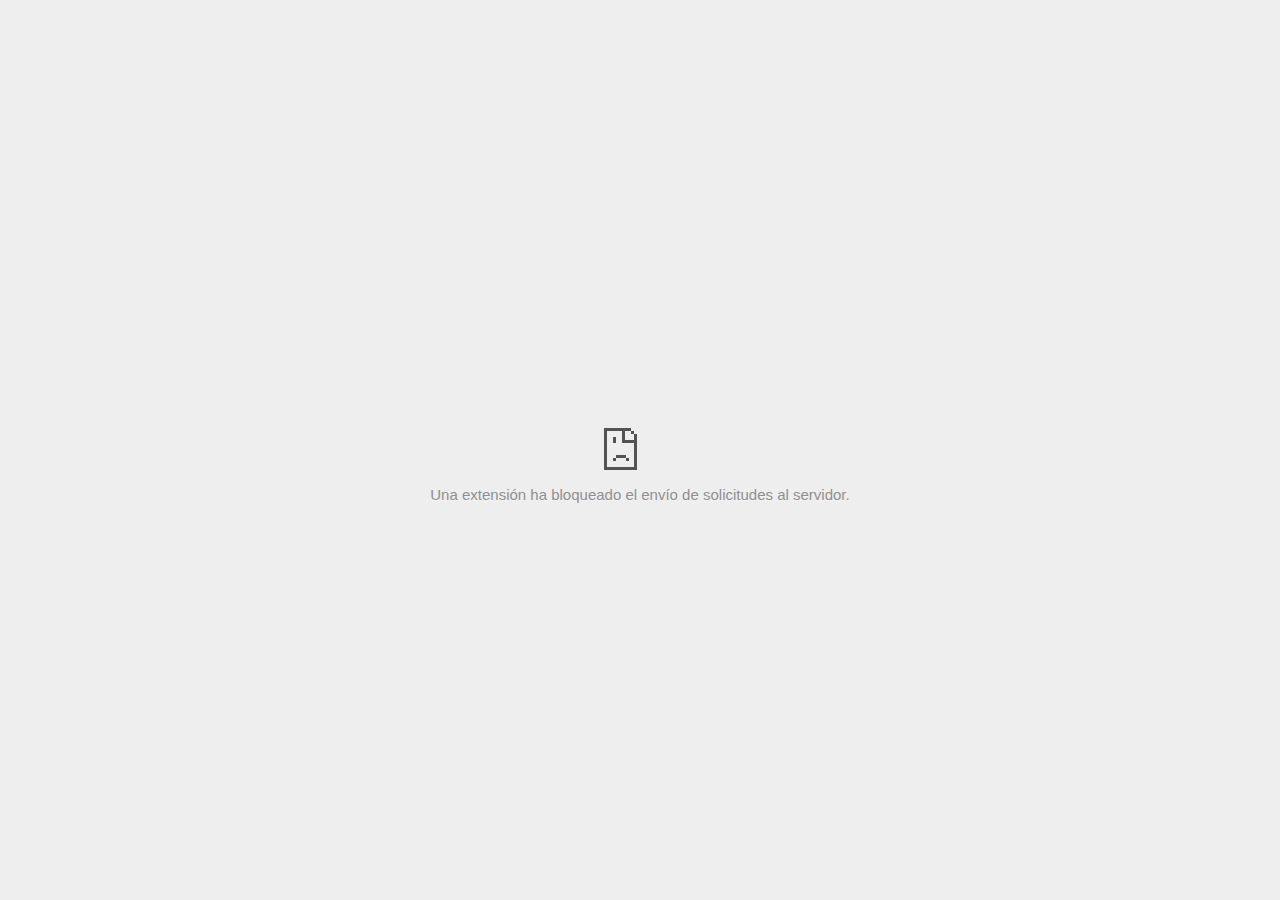
<file: king_barcelona/kingbarcelona_files/kingbarcelona_es.html>
<!DOCTYPE html>
<!-- saved from url=(0028)data:text/html,chromewebdata -->
<html i18n-values="dir:textdirection;lang:language" subframe="" dir="ltr" lang="es" i18n-processed=""><head><meta http-equiv="Content-Type" content="text/html; charset=UTF-8">
  
  <meta name="viewport" content="width=device-width, initial-scale=1.0,
                                 maximum-scale=1.0, user-scalable=no">
  <title i18n-content="title">Se ha bloqueado la página http://r.adserver01.de/r/kingbarcelona_es.html?kingbarcelona_es=visit</title>
  <style>/* Copyright 2014 The Chromium Authors. All rights reserved.
   Use of this source code is governed by a BSD-style license that can be
   found in the LICENSE file. */

a {
  color: #585858;
}

.bad-clock .icon {
  background-image: -webkit-image-set(
      url([data-uri]) 1x,
      url([data-uri]) 2x);
}

body {
  background-color: #f7f7f7;
  color: #646464;
}

body.safe-browsing {
  background-color: rgb(206, 52, 38);
  color: white;
}

button {
  -webkit-user-select: none;
  background: rgb(66, 133, 244);
  border: 0;
  border-radius: 2px;
  box-sizing: border-box;
  color: #fff;
  cursor: pointer;
  float: right;
  font-size: .875em;
  margin: 0;
  padding: 10px 24px;
  transition: box-shadow 200ms cubic-bezier(0.4, 0, 0.2, 1);
}

[dir='rtl'] button {
  float: left;
}

button:active {
  background: rgb(50, 102, 213);
  outline: 0;
}

button:hover {
  box-shadow: 0 1px 3px rgba(0, 0, 0, .50);
}

#debugging {
  display: inline;
  overflow: auto;
}

.debugging-content {
  line-height: 1em;
  margin-bottom: 0;
  margin-top: 1em;
}

.debugging-title {
  font-weight: bold;
}

#details {
  color: #696969;
  margin: 45px 0 50px;
}

#details p:not(:first-of-type) {
  margin-top: 20px;
}

#details-button {
  background: inherit;
  border: 0;
  float: none;
  margin: 0;
  padding: 10px 0;
  text-transform: uppercase;
}

#details-button:hover {
  box-shadow: inherit;
  text-decoration: underline;
}

.error-code {
  color: #696969;
  display: inline;
  font-size: .86667em;
  margin-top: 15px;
  opacity: .5;
  text-transform: uppercase;
}

#error-debugging-info {
  font-size: 0.8em;
}

h1 {
  color: #333;
  font-size: 1.6em;
  font-weight: normal;
  line-height: 1.25em;
  margin-bottom: 16px;
}

h2 {
  font-size: 1.2em;
  font-weight: normal;
}

.hidden {
  display: none;
}

html {
  -webkit-text-size-adjust: 100%;
  font-size: 125%;
}

.icon {
  background-repeat: no-repeat;
  background-size: 100%;
  height: 72px;
  margin: 0 0 40px;
  width: 72px;
}

input[type=checkbox] {
  opacity: 0;
}

input[type=checkbox]:focus ~ .checkbox {
  outline: -webkit-focus-ring-color auto 5px;
}

.interstitial-wrapper {
  box-sizing: border-box;
  font-size: 1em;
  line-height: 1.6em;
  margin: 100px auto 0;
  max-width: 600px;
  width: 100%;
}

#main-message > p {
  display: inline;
}

#extended-reporting-opt-in {
  font-size: .875em;
  margin-top: 39px;
}

#extended-reporting-opt-in label {
  position: relative;
}

.nav-wrapper {
  margin-top: 51px;
}

.nav-wrapper::after {
  clear: both;
  content: '';
  display: table;
  width: 100%;
}

.safe-browsing :-webkit-any(
    a, #details, #details-button, h1, h2, p, .small-link) {
  color: white;
}

.safe-browsing button {
  background-color: rgba(255, 255, 255, .15);
}

.safe-browsing button:active {
  background-color: rgba(255, 255, 255, .25);
}

.safe-browsing button:hover {
  box-shadow: 0 2px 3px rgba(0, 0, 0, .5);
}

.safe-browsing .error-code {
  display: none;
}

.safe-browsing .icon {
  background-image: -webkit-image-set(
      url([data-uri]) 1x,
      url([data-uri]) 2x);
}

.small-link {
  color: #696969;
  font-size: .875em;
}

.ssl .icon {
  background-image: -webkit-image-set(
      url([data-uri]) 1x,
      url([data-uri]) 2x);
}

.captive-portal .icon {
  background-image: -webkit-image-set(
      url([data-uri]) 1x,
      url([data-uri]) 2x);
}

.checkbox {
  background: transparent;
  border: 1px solid white;
  border-radius: 2px;
  display: block;
  height: 14px;
  left: 0;
  position: absolute;
  right: 0;
  top: -1px;
  width: 14px;
}

.checkbox::before {
  background: transparent;
  border: 2px solid white;
  border-right-width: 0;
  border-top-width: 0;
  content: '';
  height: 4px;
  left: 2px;
  opacity: 0;
  position: absolute;
  top: 3px;
  transform: rotate(-45deg);
  width: 9px;
}

.ssl-opt-in .checkbox {
  border-color: #696969;
}

.ssl-opt-in .checkbox::before {
  border-color: #696969;
}

input[type=checkbox]:checked ~ .checkbox::before {
  opacity: 1;
}

@media (max-width: 700px) {
  .interstitial-wrapper {
    padding: 0 10%;
  }

  #error-debugging-info {
    overflow: auto;
  }
}

@media (max-height: 600px) {
  .error-code {
    margin-top: 10px;
  }
}

@media (max-width: 420px) {
  button,
  [dir='rtl'] button,
  .small-link {
    float: none;
    font-size: .825em;
    font-weight: 400;
    margin: 0;
    text-transform: uppercase;
    width: 100%;
  }

  #details {
    margin: 20px 0 20px 0;
  }

  #details p:not(:first-of-type) {
    margin-top: 10px;
  }

  #details-button {
    display: block;
    margin-top: 20px;
    text-align: center;
    width: 100%;
  }

  .interstitial-wrapper {
    padding: 0 5%;
  }

  #extended-reporting-opt-in {
    margin-top: 24px;
  }

  .nav-wrapper {
    margin-top: 30px;
  }
}

/**
 * Mobile specific styling.
 * Navigation buttons are anchored to the bottom of the screen.
 * Details message replaces the top content in its own scrollable area.
 */

@media (max-width: 420px) and (max-height: 736px) and (orientation: portrait) {
  #details-button {
    border: 0;
    margin: 8px 0 0;
  }

  .secondary-button {
    -webkit-margin-end: 0;
    margin-top: 16px;
  }
}

/* Fixed nav. */
@media (min-width: 240px) and (max-width: 420px) and
       (min-height: 401px) and (max-height: 736px) and (orientation:portrait),
       (min-width: 421px) and (max-width: 736px) and (min-height: 240px) and
       (max-height: 420px) and (orientation:landscape) {
  body .nav-wrapper {
    background: #f7f7f7;
    bottom: 0;
    box-shadow: 0 -22px 40px rgb(247, 247, 247);
    left: 0;
    margin: 0;
    max-width: 736px;
    padding-left: 24px;
    padding-right: 24px;
    position: fixed;
    z-index: 1;
  }

  body.safe-browsing .nav-wrapper {
    background: rgb(206, 52, 38);
    box-shadow: 0 -22px 40px rgb(206, 52, 38);
  }

  .interstitial-wrapper {
    max-width: 736px;
  }

  #details,
  #main-content {
    padding-bottom: 40px;
  }
}

@media (max-width: 420px) and (max-height: 736px) and (orientation: portrait),
       (max-width: 736px) and (max-height: 420px) and (orientation: landscape) {
  body {
    margin: 0 auto;
  }

  button,
  [dir='rtl'] button,
  button.small-link {
    font-family: Roboto-Regular,Helvetica;
    font-size: .933em;
    font-weight: 600;
    margin: 6px 0;
    text-transform: uppercase;
  }

  .nav-wrapper {
    box-sizing: border-box;
    padding-bottom: 8px;
    width: 100%;
  }

  .error-code {
    margin-top: 0;
  }

  #details {
    box-sizing: border-box;
    height: auto;
    margin: 0;
    opacity: 1;
    transition: opacity 250ms cubic-bezier(0.4, 0, 0.2, 1);
  }

  #details.hidden,
  #main-content.hidden {
    display: block;
    height: 0;
    opacity: 0;
    overflow: hidden;
    transition: none;
  }

  #details-button {
    padding-bottom: 16px;
    padding-top: 16px;
  }

  h1 {
    font-size: 1.5em;
    margin-bottom: 8px;
  }

  .icon {
    margin-bottom: 12px;
  }

  .interstitial-wrapper {
    box-sizing: border-box;
    margin: 24px auto 12px;
    padding: 0 24px;
    position: relative;
  }

  .interstitial-wrapper p {
    font-size: .95em;
    line-height: 1.61em;
    margin-top: 8px;
  }

  #main-content {
    margin: 0;
    transition: opacity 100ms cubic-bezier(0.4, 0, 0.2, 1);
  }

  .small-link {
    border: 0;
  }

  .suggested-left > #control-buttons,
  .suggested-right > #control-buttons {
    float: none;
    margin: 0;
  }
}

@media (min-height: 400px) and (orientation:portrait) {
  .interstitial-wrapper {
    margin-bottom: 145px;
  }
}

@media (min-height: 299px) and (orientation:portrait) {
  .nav-wrapper {
    padding-bottom: 16px;
  }
}

@media (min-height: 405px) and (max-height: 736px) and
       (max-width: 420px) and (orientation:portrait) {
  .icon {
    margin-bottom: 24px;
  }

  .interstitial-wrapper {
    margin-top: 64px;
  }
}

@media (min-height: 480px) and (max-width: 420px) and
       (max-height: 736px) and (orientation: portrait),
       (min-height: 338px) and (max-height: 420px) and (max-width: 736px) and
       (orientation: landscape) {
  .icon {
    margin-bottom: 24px;
  }

  .nav-wrapper {
    padding-bottom: 24px;
  }
}

@media (min-height: 500px) and (max-width: 414px) and (orientation: portrait) {
  .interstitial-wrapper {
    margin-top: 96px;
  }
}

/* Phablet sizing */
@media (min-width: 375px) and (min-height: 641px) and (max-height: 736px) and
       (max-width: 414px) and (orientation: portrait) {
  button,
  [dir='rtl'] button,
  .small-link {
    font-size: 1em;
    padding-bottom: 12px;
    padding-top: 12px;
  }

  body:not(.offline) .icon {
    height: 80px;
    width: 80px;
  }

  #details-button {
    margin-top: 28px;
  }

  h1 {
    font-size: 1.7em;
  }

  .icon {
    margin-bottom: 28px;
  }

  .interstitial-wrapper {
    padding: 28px;
  }

  .interstitial-wrapper p {
    font-size: 1.05em;
  }

  .nav-wrapper {
    padding: 28px;
  }
}

@media (min-width: 420px) and (max-width: 736px) and
       (min-height: 240px) and (max-height: 298px) and
       (orientation:landscape) {
  body:not(.offline) .icon {
    height: 50px;
    width: 50px;
  }

  .icon {
    padding-top: 0;
  }

  .interstitial-wrapper {
    margin-top: 16px;
  }

  .nav-wrapper {
    padding: 0 24px 8px;
  }
}

@media (min-width: 420px) and (max-width: 736px) and
       (min-height: 240px) and (max-height: 420px) and
       (orientation:landscape) {
  #details-button {
    margin: 0;
  }

  .interstitial-wrapper {
    margin-bottom: 70px;
  }

  .nav-wrapper {
    margin-top: 0;
  }

  #extended-reporting-opt-in {
    margin-top: 0;
  }
}

/* Phablet landscape */
@media (min-width: 680px) and (max-height: 414px) {
  .interstitial-wrapper {
    margin: 24px auto;
  }

  .nav-wrapper {
    margin: 16px auto 0;
  }
}

@media (max-height: 240px) and (orientation: landscape),
       (max-height: 480px) and (orientation: portrait),
       (max-width: 419px) and (max-height: 323px) {
  body:not(.offline) .icon {
    height: 56px;
    width: 56px;
  }

  .icon {
    margin-bottom: 16px;
  }
}

/* Small mobile screens. No fixed nav. */
@media (max-height: 400px) and (orientation: portrait),
       (max-height: 239px) and (orientation: landscape),
       (max-width: 419px) and (max-height: 399px) {
  .interstitial-wrapper {
    display: flex;
    flex-direction: column;
    margin-bottom: 0;
  }

  #details {
    flex: 1 1 auto;
    order: 0;
  }

  #main-content {
    flex: 1 1 auto;
    order: 0;
  }

  .nav-wrapper {
    flex: 0 1 auto;
    margin-top: 8px;
    order: 1;
    padding-left: 0;
    padding-right: 0;
    position: relative;
    width: 100%;
  }
}

@media (max-width: 239px) and (orientation: portrait) {
  .nav-wrapper {
    padding-left: 0;
    padding-right: 0;
  }
}
</style>
  <style>/* Copyright 2013 The Chromium Authors. All rights reserved.
 * Use of this source code is governed by a BSD-style license that can be
 * found in the LICENSE file. */

/* Don't use the main frame div when the error is in a subframe. */
html[subframe] #main-frame-error {
  display: none;
}

/* Don't use the subframe error div when the error is in a main frame. */
html:not([subframe]) #sub-frame-error {
  display: none;
}

#diagnose-button {
  -webkit-margin-start: 0;
  float: none;
  margin-bottom: 10px;
  margin-top: 20px;
}

h1 {
  margin-top: 0;
  word-wrap: break-word;
}

h1 span {
  font-weight: 500;
}

h2 {
  color: #666;
  font-size: 1.2em;
  font-weight: normal;
  margin: 10px 0;
}

a {
  color: rgb(17, 85, 204);
  text-decoration: none;
}

.icon {
  -webkit-user-select: none;
  display: inline-block;
}

.icon-generic {
  /**
   * Can't access chrome://theme/IDR_ERROR_NETWORK_GENERIC from an untrusted
   * renderer process, so embed the resource manually.
   */
  content: -webkit-image-set(
      url([data-uri]) 1x,
      url([data-uri]) 2x);
}

.icon-offline {
  content: -webkit-image-set(
      url([data-uri]) 1x,
      url([data-uri]) 2x);
  position: relative;
}

.icon-disabled {
  content: -webkit-image-set(
      url([data-uri]) 1x,
      url([data-uri]) 2x);
  width: 112px;
}

.error-code {
  display: block;
  font-size: .8em;
}

#content-top {
  margin: 20px;
}

#help-box-inner {
  background-color: #f9f9f9;
  border-top: 1px solid #EEE;
  color: #444;
  padding: 20px;
  text-align: start;
}

.hidden {
  display: none;
}

#suggestion {
  margin-top: 15px;
}

#suggestions-list p {
  -webkit-margin-after: 0;
}

#suggestions-list ul {
  margin-top: 0;
}

.single-suggestion {
  list-style-type: none;
  padding-left: 0;
}

#short-suggestion {
  margin-top: 5px;
}

#sub-frame-error-details {

  color: #8F8F8F;
/* Not done on mobile for performance reasons. */
  text-shadow: 0 1px 0 rgba(255,255,255,0.3);
}

[jscontent=hostName],
[jscontent=failedUrl] {
  overflow-wrap: break-word;
}

#search-container {
  /* Prevents a space between controls. */
  display: flex;
  margin-top: 20px;
}

#search-box {
  border: 1px solid #cdcdcd;
  flex-grow: 1;
  font-size: 1em;
  height: 26px;
  margin-right: 0;
  padding: 1px 9px;
}

#search-box:focus {
  border: 1px solid rgb(93, 154, 255);
  outline: none;
}

#search-button {
  border: none;
  border-bottom-left-radius: 0;
  border-top-left-radius: 0;
  box-shadow: none;
  display: flex;
  height: 30px;
  margin: 0;
  padding: 0;
  width: 60px;
}

#search-image {
  content:
      -webkit-image-set(
          url([data-uri]) 1x,
          url([data-uri]) 2x);
  margin: auto;
}

.secondary-button {
  -webkit-margin-end: 16px;
  background: #d9d9d9;
  color: #696969;
}

.snackbar {
  background: #323232;
  border-radius: 2px;
  bottom: 24px;
  box-sizing: border-box;
  color: #fff;
  font-size: .87em;
  left: 24px;
  max-width: 568px;
  min-width: 288px;
  opacity: 0;
  padding: 16px 24px 12px;
  position: fixed;
  transform: translateY(90px);
  will-change: opacity, transform;
  z-index: 999;
}

.snackbar-show {
  -webkit-animation:
    show-snackbar .25s cubic-bezier(0.0, 0.0, 0.2, 1) forwards,
    hide-snackbar .25s cubic-bezier(0.4, 0.0, 1, 1) forwards 5s;
}

@-webkit-keyframes show-snackbar {
  100% {
    opacity: 1;
    transform: translateY(0);
  }
}

@-webkit-keyframes hide-snackbar {
  0% {
    opacity: 1;
    transform: translateY(0);
  }
  100% {
    opacity: 0;
    transform: translateY(90px);
  }
}

.suggestions {
  margin-top: 18px;
}

.suggestion-header {
  font-weight: bold;
  margin-bottom: 4px;
}

.suggestion-body {
  color: #777;
}

/* Increase line height at higher resolutions. */
@media (min-width: 641px) and (min-height: 641px) {
  #help-box-inner {
    line-height: 18px;
  }
}

/* Decrease padding at low sizes. */
@media (max-width: 640px), (max-height: 640px) {
  h1 {
    margin: 0 0 15px;
  }
  #content-top {
    margin: 15px;
  }
  #help-box-inner {
    padding: 20px;
  }
  .suggestions {
    margin-top: 10px;
  }
  .suggestion-header {
    margin-bottom: 0;
  }
}

/* Don't allow overflow when in a subframe. */
html[subframe] body {
  overflow: hidden;
}

#sub-frame-error {
  -webkit-align-items: center;
  background-color: #DDD;
  display: -webkit-flex;
  -webkit-flex-flow: column;
  height: 100%;
  -webkit-justify-content: center;
  left: 0;
  position: absolute;
  text-align: center;
  top: 0;
  transition: background-color .2s ease-in-out;
  width: 100%;
}

#sub-frame-error:hover {
  background-color: #EEE;
}

#sub-frame-error .icon-generic {
  margin: 0 0 16px;
}

#sub-frame-error-details {
  margin: 0 10px;
  text-align: center;
  visibility: hidden;
}

/* Show details only when hovering. */
#sub-frame-error:hover #sub-frame-error-details {
  visibility: visible;
}

/* If the iframe is too small, always hide the error code. */
/* TODO(mmenke): See if overflow: no-display works better, once supported. */
@media (max-width: 200px), (max-height: 95px) {
  #sub-frame-error-details {
    display: none;
  }
}

/* Adjust icon for small embedded frames in apps. */
@media (max-height: 100px) {
  #sub-frame-error .icon-generic {
    height: auto;
    margin: 0;
    padding-top: 0;
    width: 25px;
  }
}

/* details-button is special; it's a <button> element that looks like a link. */
#details-button {
  box-shadow: none;
  min-width: 0;
}

/* Styles for platform dependent separation of controls and details button. */
.suggested-left > #control-buttons,
.suggested-left #stale-load-button,
.suggested-right > #details-button {
  float: left;
}

.suggested-right > #control-buttons,
.suggested-right #stale-load-button,
.suggested-left > #details-button {
  float: right;
}

.suggested-left .secondary-button {
  -webkit-margin-end: 0px;
  -webkit-margin-start: 16px;
}

#details-button.singular {
  float: none;
}

#buttons::after {
  clear: both;
  content: '';
  display: block;
  width: 100%;
}

/* Offline page */
.offline {
  transition: -webkit-filter 1.5s cubic-bezier(0.65, 0.05, 0.36, 1),
              background-color 1.5s cubic-bezier(0.65, 0.05, 0.36, 1);
  will-change: -webkit-filter, background-color;
}

.offline #main-message > p {
  display: none;
}

.offline.inverted {
  -webkit-filter: invert(100%);
  background-color: #000;
}

.offline .interstitial-wrapper {
  color: #2b2b2b;
  font-size: 1em;
  line-height: 1.55;
  margin: 0 auto;
  max-width: 600px;
  padding-top: 100px;
  width: 100%;
}

.offline .runner-container {
  height: 150px;
  max-width: 600px;
  overflow: hidden;
  position: absolute;
  top: 35px;
  width: 44px;
}

.offline .runner-canvas {
  height: 150px;
  max-width: 600px;
  opacity: 1;
  overflow: hidden;
  position: absolute;
  top: 0;
  z-index: 2;
}

.offline .controller {
  background: rgba(247,247,247, .1);
  height: 100vh;
  left: 0;
  position: absolute;
  top: 0;
  width: 100vw;
  z-index: 1;
}

#offline-resources {
  display: none;
}

@media (max-width: 420px) {
  .suggested-left > #control-buttons,
  .suggested-right > #control-buttons {
    float: none;
  }

  .snackbar {
    left: 0;
    bottom: 0;
    width: 100%;
    border-radius: 0;
  }
}

@media (max-height: 350px) {
  h1 {
    margin: 0 0 15px;
  }

  .icon-offline {
    margin: 0 0 10px;
  }

  .interstitial-wrapper {
    margin-top: 5%;
  }

  .nav-wrapper {
    margin-top: 30px;
  }
}

@media (min-width: 600px) and (max-width: 736px) and (orientation: landscape) {
  .offline .interstitial-wrapper {
    margin-left: 0;
    margin-right: 0;
  }
}

@media (min-width: 420px) and (max-width: 736px) and
       (min-height: 240px) and (max-height: 420px) and
       (orientation:landscape) {
  .interstitial-wrapper {
    margin-bottom: 100px;
  }
}

@media (min-height: 240px) and (orientation: landscape) {
  .offline .interstitial-wrapper {
    margin-bottom: 90px;
  }

  .icon-offline {
    margin-bottom: 20px;
  }
}

@media (max-height: 320px) and (orientation: landscape) {
  .icon-offline {
    margin-bottom: 0;
  }

  .offline .runner-container {
    top: 10px;
  }
}

@media (max-width: 240px) {
  button {
    padding-left: 12px;
    padding-right: 12px;
  }

  .interstitial-wrapper {
    overflow: inherit;
    padding: 0 8px;
  }
}

@media (max-width: 120px) {
  button {
    width: auto;
  }
}
</style>
  <script>// Copyright 2015 The Chromium Authors. All rights reserved.
// Use of this source code is governed by a BSD-style license that can be
// found in the LICENSE file.

var mobileNav = false;

/**
 * For small screen mobile the navigation buttons are moved
 * below the advanced text.
 */
function onResize() {
  var helpOuterBox = document.querySelector('#details');
  var mainContent = document.querySelector('#main-content');
  var mediaQuery = '(min-width: 240px) and (max-width: 420px) and ' +
      '(max-height: 736px) and (min-height: 401px) and ' +
      '(orientation: portrait), (max-width: 736px) and ' +
      '(max-height: 420px) and (min-height: 240px) and ' +
      '(min-width: 421px) and (orientation: landscape)';

  var detailsHidden = helpOuterBox.classList.contains('hidden');
  var runnerContainer = document.querySelector('.runner-container');

  // Check for change in nav status.
  if (mobileNav != window.matchMedia(mediaQuery).matches) {
    mobileNav = !mobileNav;

    // Handle showing the top content / details sections according to state.
    if (mobileNav) {
      mainContent.classList.toggle('hidden', !detailsHidden);
      helpOuterBox.classList.toggle('hidden', detailsHidden);
      if (runnerContainer) {
        runnerContainer.classList.toggle('hidden', !detailsHidden);
      }
    } else if (!detailsHidden) {
      // Non mobile nav with visible details.
      mainContent.classList.remove('hidden');
      helpOuterBox.classList.remove('hidden');
      if (runnerContainer) {
        runnerContainer.classList.remove('hidden');
      }
    }
  }
}

function setupMobileNav() {
  window.addEventListener('resize', onResize);
  onResize();
}

document.addEventListener('DOMContentLoaded', setupMobileNav);
</script>
  <script>// Copyright 2013 The Chromium Authors. All rights reserved.
// Use of this source code is governed by a BSD-style license that can be
// found in the LICENSE file.

function toggleHelpBox() {
  var helpBoxOuter = document.getElementById('details');
  helpBoxOuter.classList.toggle('hidden');
  var detailsButton = document.getElementById('details-button');
  if (helpBoxOuter.classList.contains('hidden'))
    detailsButton.innerText = detailsButton.detailsText;
  else
    detailsButton.innerText = detailsButton.hideDetailsText;

  // Details appears over the main content on small screens.
  if (mobileNav) {
    document.getElementById('main-content').classList.toggle('hidden');
    var runnerContainer = document.querySelector('.runner-container');
    if (runnerContainer) {
      runnerContainer.classList.toggle('hidden');
    }
  }
}

function diagnoseErrors() {
if (window.errorPageController)
      errorPageController.diagnoseErrorsButtonClick();

}

// Subframes use a different layout but the same html file.  This is to make it
// easier to support platforms that load the error page via different
// mechanisms (Currently just iOS).
if (window.top.location != window.location)
  document.documentElement.setAttribute('subframe', '');

// Re-renders the error page using |strings| as the dictionary of values.
// Used by NetErrorTabHelper to update DNS error pages with probe results.
function updateForDnsProbe(strings) {
  var context = new JsEvalContext(strings);
  jstProcess(context, document.getElementById('t'));
}

// Given the classList property of an element, adds an icon class to the list
// and removes the previously-
function updateIconClass(classList, newClass) {
  var oldClass;

  if (classList.hasOwnProperty('last_icon_class')) {
    oldClass = classList['last_icon_class'];
    if (oldClass == newClass)
      return;
  }

  classList.add(newClass);
  if (oldClass !== undefined)
    classList.remove(oldClass);

  classList['last_icon_class'] = newClass;

  if (newClass == 'icon-offline') {
    document.body.classList.add('offline');
    new Runner('.interstitial-wrapper');
  } else {
    document.body.classList.add('neterror');
  }
}

// Does a search using |baseSearchUrl| and the text in the search box.
function search(baseSearchUrl) {
  var searchTextNode = document.getElementById('search-box');
  document.location = baseSearchUrl + searchTextNode.value;
  return false;
}

// Use to track clicks on elements generated by the navigation correction
// service.  If |trackingId| is negative, the element does not come from the
// correction service.
function trackClick(trackingId) {
  // This can't be done with XHRs because XHRs are cancelled on navigation
  // start, and because these are cross-site requests.
  if (trackingId >= 0 && errorPageController)
    errorPageController.trackClick(trackingId);
}

// Called when an <a> tag generated by the navigation correction service is
// clicked.  Separate function from trackClick so the resources don't have to
// be updated if new data is added to jstdata.
function linkClicked(jstdata) {
  trackClick(jstdata.trackingId);
}

// Implements button clicks.  This function is needed during the transition
// between implementing these in trunk chromium and implementing them in
// iOS.
function reloadButtonClick(url) {
  if (window.errorPageController) {
    errorPageController.reloadButtonClick();
  } else {
    location = url;
  }
}

function showSavedCopyButtonClick() {
  if (window.errorPageController) {
    errorPageController.showSavedCopyButtonClick();
  }
}

function showOfflinePagesButtonClick() {
  if (window.errorPageController) {
    errorPageController.showOfflinePagesButtonClick();
  }
}

function detailsButtonClick() {
  if (window.errorPageController)
    errorPageController.detailsButtonClick();
}

/**
 * Replace the reload button with the Google cached copy suggestion.
 */
function setUpCachedButton(buttonStrings) {
  var reloadButton = document.getElementById('reload-button');

  reloadButton.textContent = buttonStrings.msg;
  var url = buttonStrings.cacheUrl;
  var trackingId = buttonStrings.trackingId;
  reloadButton.onclick = function(e) {
    e.preventDefault();
    trackClick(trackingId);
    if (window.errorPageController) {
      errorPageController.trackCachedCopyButtonClick();
    }
    location = url;
  };
  reloadButton.style.display = '';
  document.getElementById('control-buttons').hidden = false;
}

var primaryControlOnLeft = true;


function onDocumentLoad() {
  var controlButtonDiv = document.getElementById('control-buttons');
  var reloadButton = document.getElementById('reload-button');
  var detailsButton = document.getElementById('details-button');
  var showSavedCopyButton = document.getElementById('show-saved-copy-button');
  var showOfflinePagesButton =
      document.getElementById('show-offline-pages-button');

  var reloadButtonVisible = loadTimeData.valueExists('reloadButton') &&
      loadTimeData.getValue('reloadButton').msg;
  var showSavedCopyButtonVisible =
      loadTimeData.valueExists('showSavedCopyButton') &&
      loadTimeData.getValue('showSavedCopyButton').msg;
  var showOfflinePagesButtonVisible =
      loadTimeData.valueExists('showOfflinePagesButton') &&
      loadTimeData.getValue('showOfflinePagesButton').msg;

  var primaryButton, secondaryButton;
  if (showSavedCopyButton.primary) {
    primaryButton = showSavedCopyButton;
    secondaryButton = reloadButton;
  } else {
    primaryButton = reloadButton;
    secondaryButton = showSavedCopyButton;
  }

  // Sets up the proper button layout for the current platform.
  if (primaryControlOnLeft) {
    buttons.classList.add('suggested-left');
    controlButtonDiv.insertBefore(secondaryButton, primaryButton);
  } else {
    buttons.classList.add('suggested-right');
    controlButtonDiv.insertBefore(primaryButton, secondaryButton);
  }

  // Check for Google cached copy suggestion.
  if (loadTimeData.valueExists('cacheButton')) {
    setUpCachedButton(loadTimeData.getValue('cacheButton'));
  }

  if (reloadButton.style.display == 'none' &&
      showSavedCopyButton.style.display == 'none' &&
      showOfflinePagesButton.style.display == 'none') {
    detailsButton.classList.add('singular');
  }

  // Show control buttons.
  if (reloadButtonVisible || showSavedCopyButtonVisible ||
      showOfflinePagesButtonVisible) {
    controlButtonDiv.hidden = false;

    // Set the secondary button state in the cases of two call to actions.
    if ((reloadButtonVisible || showOfflinePagesButtonVisible) &&
        showSavedCopyButtonVisible) {
      secondaryButton.classList.add('secondary-button');
    }
  }
}

document.addEventListener('DOMContentLoaded', onDocumentLoad);
</script>
  <script>// Copyright (c) 2014 The Chromium Authors. All rights reserved.
// Use of this source code is governed by a BSD-style license that can be
// found in the LICENSE file.
(function() {
'use strict';
/**
 * T-Rex runner.
 * @param {string} outerContainerId Outer containing element id.
 * @param {Object} opt_config
 * @constructor
 * @export
 */
function Runner(outerContainerId, opt_config) {
  // Singleton
  if (Runner.instance_) {
    return Runner.instance_;
  }
  Runner.instance_ = this;

  this.outerContainerEl = document.querySelector(outerContainerId);
  this.containerEl = null;
  this.snackbarEl = null;
  this.detailsButton = this.outerContainerEl.querySelector('#details-button');

  this.config = opt_config || Runner.config;

  this.dimensions = Runner.defaultDimensions;

  this.canvas = null;
  this.canvasCtx = null;

  this.tRex = null;

  this.distanceMeter = null;
  this.distanceRan = 0;

  this.highestScore = 0;

  this.time = 0;
  this.runningTime = 0;
  this.msPerFrame = 1000 / FPS;
  this.currentSpeed = this.config.SPEED;

  this.obstacles = [];

  this.started = false;
  this.activated = false;
  this.crashed = false;
  this.paused = false;
  this.inverted = false;
  this.invertTimer = 0;
  this.resizeTimerId_ = null;

  this.playCount = 0;

  // Sound FX.
  this.audioBuffer = null;
  this.soundFx = {};

  // Global web audio context for playing sounds.
  this.audioContext = null;

  // Images.
  this.images = {};
  this.imagesLoaded = 0;

  if (this.isDisabled()) {
    this.setupDisabledRunner();
  } else {
    this.loadImages();
  }
}
window['Runner'] = Runner;


/**
 * Default game width.
 * @const
 */
var DEFAULT_WIDTH = 600;

/**
 * Frames per second.
 * @const
 */
var FPS = 60;

/** @const */
var IS_HIDPI = window.devicePixelRatio > 1;

/** @const */
var IS_IOS = window.navigator.userAgent.indexOf('CriOS') > -1 ||
    window.navigator.userAgent == 'UIWebViewForStaticFileContent';

/** @const */
var IS_MOBILE = window.navigator.userAgent.indexOf('Mobi') > -1 || IS_IOS;

/** @const */
var IS_TOUCH_ENABLED = 'ontouchstart' in window;

/**
 * Default game configuration.
 * @enum {number}
 */
Runner.config = {
  ACCELERATION: 0.001,
  BG_CLOUD_SPEED: 0.2,
  BOTTOM_PAD: 10,
  CLEAR_TIME: 3000,
  CLOUD_FREQUENCY: 0.5,
  GAMEOVER_CLEAR_TIME: 750,
  GAP_COEFFICIENT: 0.6,
  GRAVITY: 0.6,
  INITIAL_JUMP_VELOCITY: 12,
  INVERT_FADE_DURATION: 12000,
  INVERT_DISTANCE: 700,
  MAX_CLOUDS: 6,
  MAX_OBSTACLE_LENGTH: 3,
  MAX_OBSTACLE_DUPLICATION: 2,
  MAX_SPEED: 13,
  MIN_JUMP_HEIGHT: 35,
  MOBILE_SPEED_COEFFICIENT: 1.2,
  RESOURCE_TEMPLATE_ID: 'audio-resources',
  SPEED: 6,
  SPEED_DROP_COEFFICIENT: 3
};


/**
 * Default dimensions.
 * @enum {string}
 */
Runner.defaultDimensions = {
  WIDTH: DEFAULT_WIDTH,
  HEIGHT: 150
};


/**
 * CSS class names.
 * @enum {string}
 */
Runner.classes = {
  CANVAS: 'runner-canvas',
  CONTAINER: 'runner-container',
  CRASHED: 'crashed',
  ICON: 'icon-offline',
  INVERTED: 'inverted',
  SNACKBAR: 'snackbar',
  SNACKBAR_SHOW: 'snackbar-show',
  TOUCH_CONTROLLER: 'controller'
};


/**
 * Sprite definition layout of the spritesheet.
 * @enum {Object}
 */
Runner.spriteDefinition = {
  LDPI: {
    CACTUS_LARGE: {x: 332, y: 2},
    CACTUS_SMALL: {x: 228, y: 2},
    CLOUD: {x: 86, y: 2},
    HORIZON: {x: 2, y: 54},
    MOON: {x: 484, y: 2},
    PTERODACTYL: {x: 134, y: 2},
    RESTART: {x: 2, y: 2},
    TEXT_SPRITE: {x: 655, y: 2},
    TREX: {x: 848, y: 2},
    STAR: {x: 645, y: 2}
  },
  HDPI: {
    CACTUS_LARGE: {x: 652, y: 2},
    CACTUS_SMALL: {x: 446, y: 2},
    CLOUD: {x: 166, y: 2},
    HORIZON: {x: 2, y: 104},
    MOON: {x: 954, y: 2},
    PTERODACTYL: {x: 260, y: 2},
    RESTART: {x: 2, y: 2},
    TEXT_SPRITE: {x: 1294, y: 2},
    TREX: {x: 1678, y: 2},
    STAR: {x: 1276, y: 2}
  }
};


/**
 * Sound FX. Reference to the ID of the audio tag on interstitial page.
 * @enum {string}
 */
Runner.sounds = {
  BUTTON_PRESS: 'offline-sound-press',
  HIT: 'offline-sound-hit',
  SCORE: 'offline-sound-reached'
};


/**
 * Key code mapping.
 * @enum {Object}
 */
Runner.keycodes = {
  JUMP: {'38': 1, '32': 1},  // Up, spacebar
  DUCK: {'40': 1},  // Down
  RESTART: {'13': 1}  // Enter
};


/**
 * Runner event names.
 * @enum {string}
 */
Runner.events = {
  ANIM_END: 'webkitAnimationEnd',
  CLICK: 'click',
  KEYDOWN: 'keydown',
  KEYUP: 'keyup',
  MOUSEDOWN: 'mousedown',
  MOUSEUP: 'mouseup',
  RESIZE: 'resize',
  TOUCHEND: 'touchend',
  TOUCHSTART: 'touchstart',
  VISIBILITY: 'visibilitychange',
  BLUR: 'blur',
  FOCUS: 'focus',
  LOAD: 'load'
};


Runner.prototype = {
  /**
   * Whether the easter egg has been disabled. CrOS enterprise enrolled devices.
   * @return {boolean}
   */
  isDisabled: function() {
    return loadTimeData && loadTimeData.valueExists('disabledEasterEgg');
  },

  /**
   * For disabled instances, set up a snackbar with the disabled message.
   */
  setupDisabledRunner: function() {
    this.containerEl = document.createElement('div');
    this.containerEl.className = Runner.classes.SNACKBAR;
    this.containerEl.textContent = loadTimeData.getValue('disabledEasterEgg');
    this.outerContainerEl.appendChild(this.containerEl);

    // Show notification when the activation key is pressed.
    document.addEventListener(Runner.events.KEYDOWN, function(e) {
      if (Runner.keycodes.JUMP[e.keyCode]) {
        this.containerEl.classList.add(Runner.classes.SNACKBAR_SHOW);
        document.querySelector('.icon').classList.add('icon-disabled');
      }
    }.bind(this));
  },

  /**
   * Setting individual settings for debugging.
   * @param {string} setting
   * @param {*} value
   */
  updateConfigSetting: function(setting, value) {
    if (setting in this.config && value != undefined) {
      this.config[setting] = value;

      switch (setting) {
        case 'GRAVITY':
        case 'MIN_JUMP_HEIGHT':
        case 'SPEED_DROP_COEFFICIENT':
          this.tRex.config[setting] = value;
          break;
        case 'INITIAL_JUMP_VELOCITY':
          this.tRex.setJumpVelocity(value);
          break;
        case 'SPEED':
          this.setSpeed(value);
          break;
      }
    }
  },

  /**
   * Cache the appropriate image sprite from the page and get the sprite sheet
   * definition.
   */
  loadImages: function() {
    if (IS_HIDPI) {
      Runner.imageSprite = document.getElementById('offline-resources-2x');
      this.spriteDef = Runner.spriteDefinition.HDPI;
    } else {
      Runner.imageSprite = document.getElementById('offline-resources-1x');
      this.spriteDef = Runner.spriteDefinition.LDPI;
    }

    if (Runner.imageSprite.complete) {
      this.init();
    } else {
      // If the images are not yet loaded, add a listener.
      Runner.imageSprite.addEventListener(Runner.events.LOAD,
          this.init.bind(this));
    }
  },

  /**
   * Load and decode base 64 encoded sounds.
   */
  loadSounds: function() {
    if (!IS_IOS) {
      this.audioContext = new AudioContext();

      var resourceTemplate =
          document.getElementById(this.config.RESOURCE_TEMPLATE_ID).content;

      for (var sound in Runner.sounds) {
        var soundSrc =
            resourceTemplate.getElementById(Runner.sounds[sound]).src;
        soundSrc = soundSrc.substr(soundSrc.indexOf(',') + 1);
        var buffer = decodeBase64ToArrayBuffer(soundSrc);

        // Async, so no guarantee of order in array.
        this.audioContext.decodeAudioData(buffer, function(index, audioData) {
            this.soundFx[index] = audioData;
          }.bind(this, sound));
      }
    }
  },

  /**
   * Sets the game speed. Adjust the speed accordingly if on a smaller screen.
   * @param {number} opt_speed
   */
  setSpeed: function(opt_speed) {
    var speed = opt_speed || this.currentSpeed;

    // Reduce the speed on smaller mobile screens.
    if (this.dimensions.WIDTH < DEFAULT_WIDTH) {
      var mobileSpeed = speed * this.dimensions.WIDTH / DEFAULT_WIDTH *
          this.config.MOBILE_SPEED_COEFFICIENT;
      this.currentSpeed = mobileSpeed > speed ? speed : mobileSpeed;
    } else if (opt_speed) {
      this.currentSpeed = opt_speed;
    }
  },

  /**
   * Game initialiser.
   */
  init: function() {
    // Hide the static icon.
    document.querySelector('.' + Runner.classes.ICON).style.visibility =
        'hidden';

    this.adjustDimensions();
    this.setSpeed();

    this.containerEl = document.createElement('div');
    this.containerEl.className = Runner.classes.CONTAINER;

    // Player canvas container.
    this.canvas = createCanvas(this.containerEl, this.dimensions.WIDTH,
        this.dimensions.HEIGHT, Runner.classes.PLAYER);

    this.canvasCtx = this.canvas.getContext('2d');
    this.canvasCtx.fillStyle = '#f7f7f7';
    this.canvasCtx.fill();
    Runner.updateCanvasScaling(this.canvas);

    // Horizon contains clouds, obstacles and the ground.
    this.horizon = new Horizon(this.canvas, this.spriteDef, this.dimensions,
        this.config.GAP_COEFFICIENT);

    // Distance meter
    this.distanceMeter = new DistanceMeter(this.canvas,
          this.spriteDef.TEXT_SPRITE, this.dimensions.WIDTH);

    // Draw t-rex
    this.tRex = new Trex(this.canvas, this.spriteDef.TREX);

    this.outerContainerEl.appendChild(this.containerEl);

    if (IS_MOBILE) {
      this.createTouchController();
    }

    this.startListening();
    this.update();

    window.addEventListener(Runner.events.RESIZE,
        this.debounceResize.bind(this));
  },

  /**
   * Create the touch controller. A div that covers whole screen.
   */
  createTouchController: function() {
    this.touchController = document.createElement('div');
    this.touchController.className = Runner.classes.TOUCH_CONTROLLER;
  },

  /**
   * Debounce the resize event.
   */
  debounceResize: function() {
    if (!this.resizeTimerId_) {
      this.resizeTimerId_ =
          setInterval(this.adjustDimensions.bind(this), 250);
    }
  },

  /**
   * Adjust game space dimensions on resize.
   */
  adjustDimensions: function() {
    clearInterval(this.resizeTimerId_);
    this.resizeTimerId_ = null;

    var boxStyles = window.getComputedStyle(this.outerContainerEl);
    var padding = Number(boxStyles.paddingLeft.substr(0,
        boxStyles.paddingLeft.length - 2));

    this.dimensions.WIDTH = this.outerContainerEl.offsetWidth - padding * 2;

    // Redraw the elements back onto the canvas.
    if (this.canvas) {
      this.canvas.width = this.dimensions.WIDTH;
      this.canvas.height = this.dimensions.HEIGHT;

      Runner.updateCanvasScaling(this.canvas);

      this.distanceMeter.calcXPos(this.dimensions.WIDTH);
      this.clearCanvas();
      this.horizon.update(0, 0, true);
      this.tRex.update(0);

      // Outer container and distance meter.
      if (this.activated || this.crashed || this.paused) {
        this.containerEl.style.width = this.dimensions.WIDTH + 'px';
        this.containerEl.style.height = this.dimensions.HEIGHT + 'px';
        this.distanceMeter.update(0, Math.ceil(this.distanceRan));
        this.stop();
      } else {
        this.tRex.draw(0, 0);
      }

      // Game over panel.
      if (this.crashed && this.gameOverPanel) {
        this.gameOverPanel.updateDimensions(this.dimensions.WIDTH);
        this.gameOverPanel.draw();
      }
    }
  },

  /**
   * Play the game intro.
   * Canvas container width expands out to the full width.
   */
  playIntro: function() {
    if (!this.started && !this.crashed) {
      this.playingIntro = true;
      this.tRex.playingIntro = true;

      // CSS animation definition.
      var keyframes = '@-webkit-keyframes intro { ' +
            'from { width:' + Trex.config.WIDTH + 'px }' +
            'to { width: ' + this.dimensions.WIDTH + 'px }' +
          '}';
      document.styleSheets[0].insertRule(keyframes, 0);

      this.containerEl.addEventListener(Runner.events.ANIM_END,
          this.startGame.bind(this));

      this.containerEl.style.webkitAnimation = 'intro .4s ease-out 1 both';
      this.containerEl.style.width = this.dimensions.WIDTH + 'px';

      if (this.touchController) {
        this.outerContainerEl.appendChild(this.touchController);
      }
      this.activated = true;
      this.started = true;
    } else if (this.crashed) {
      this.restart();
    }
  },


  /**
   * Update the game status to started.
   */
  startGame: function() {
    this.runningTime = 0;
    this.playingIntro = false;
    this.tRex.playingIntro = false;
    this.containerEl.style.webkitAnimation = '';
    this.playCount++;

    // Handle tabbing off the page. Pause the current game.
    document.addEventListener(Runner.events.VISIBILITY,
          this.onVisibilityChange.bind(this));

    window.addEventListener(Runner.events.BLUR,
          this.onVisibilityChange.bind(this));

    window.addEventListener(Runner.events.FOCUS,
          this.onVisibilityChange.bind(this));
  },

  clearCanvas: function() {
    this.canvasCtx.clearRect(0, 0, this.dimensions.WIDTH,
        this.dimensions.HEIGHT);
  },

  /**
   * Update the game frame.
   */
  update: function() {
    this.drawPending = false;

    var now = getTimeStamp();
    var deltaTime = now - (this.time || now);
    this.time = now;

    if (this.activated) {
      this.clearCanvas();

      if (this.tRex.jumping) {
        this.tRex.updateJump(deltaTime);
      }

      this.runningTime += deltaTime;
      var hasObstacles = this.runningTime > this.config.CLEAR_TIME;

      // First jump triggers the intro.
      if (this.tRex.jumpCount == 1 && !this.playingIntro) {
        this.playIntro();
      }

      // The horizon doesn't move until the intro is over.
      if (this.playingIntro) {
        this.horizon.update(0, this.currentSpeed, hasObstacles);
      } else {
        deltaTime = !this.started ? 0 : deltaTime;
        this.horizon.update(deltaTime, this.currentSpeed, hasObstacles,
            this.inverted);
      }

      // Check for collisions.
      var collision = hasObstacles &&
          checkForCollision(this.horizon.obstacles[0], this.tRex);

      if (!collision) {
        this.distanceRan += this.currentSpeed * deltaTime / this.msPerFrame;

        if (this.currentSpeed < this.config.MAX_SPEED) {
          this.currentSpeed += this.config.ACCELERATION;
        }
      } else {
        this.gameOver();
      }

      var playAchievementSound = this.distanceMeter.update(deltaTime,
          Math.ceil(this.distanceRan));

      if (playAchievementSound) {
        this.playSound(this.soundFx.SCORE);
      }

      // Night mode.
      if (this.invertTimer > this.config.INVERT_FADE_DURATION) {
        this.invertTimer = 0;
        this.invertTrigger = false;
        this.invert();
      } else if (this.invertTimer) {
        this.invertTimer += deltaTime;
      } else {
        var actualDistance =
            this.distanceMeter.getActualDistance(Math.ceil(this.distanceRan));

        if (actualDistance > 0) {
          this.invertTrigger = !(actualDistance %
              this.config.INVERT_DISTANCE);

          if (this.invertTrigger && this.invertTimer === 0) {
            this.invertTimer += deltaTime;
            this.invert();
          }
        }
      }
    }

    if (!this.crashed) {
      this.tRex.update(deltaTime);
      this.raq();
    }
  },

  /**
   * Event handler.
   */
  handleEvent: function(e) {
    return (function(evtType, events) {
      switch (evtType) {
        case events.KEYDOWN:
        case events.TOUCHSTART:
        case events.MOUSEDOWN:
          this.onKeyDown(e);
          break;
        case events.KEYUP:
        case events.TOUCHEND:
        case events.MOUSEUP:
          this.onKeyUp(e);
          break;
      }
    }.bind(this))(e.type, Runner.events);
  },

  /**
   * Bind relevant key / mouse / touch listeners.
   */
  startListening: function() {
    // Keys.
    document.addEventListener(Runner.events.KEYDOWN, this);
    document.addEventListener(Runner.events.KEYUP, this);

    if (IS_MOBILE) {
      // Mobile only touch devices.
      this.touchController.addEventListener(Runner.events.TOUCHSTART, this);
      this.touchController.addEventListener(Runner.events.TOUCHEND, this);
      this.containerEl.addEventListener(Runner.events.TOUCHSTART, this);
    } else {
      // Mouse.
      document.addEventListener(Runner.events.MOUSEDOWN, this);
      document.addEventListener(Runner.events.MOUSEUP, this);
    }
  },

  /**
   * Remove all listeners.
   */
  stopListening: function() {
    document.removeEventListener(Runner.events.KEYDOWN, this);
    document.removeEventListener(Runner.events.KEYUP, this);

    if (IS_MOBILE) {
      this.touchController.removeEventListener(Runner.events.TOUCHSTART, this);
      this.touchController.removeEventListener(Runner.events.TOUCHEND, this);
      this.containerEl.removeEventListener(Runner.events.TOUCHSTART, this);
    } else {
      document.removeEventListener(Runner.events.MOUSEDOWN, this);
      document.removeEventListener(Runner.events.MOUSEUP, this);
    }
  },

  /**
   * Process keydown.
   * @param {Event} e
   */
  onKeyDown: function(e) {
    // Prevent native page scrolling whilst tapping on mobile.
    if (IS_MOBILE && this.activated) {
      e.preventDefault();
    }

    if (e.target != this.detailsButton) {
      if (!this.crashed && (Runner.keycodes.JUMP[e.keyCode] ||
           e.type == Runner.events.TOUCHSTART)) {
        if (!this.activated) {
          this.loadSounds();
          this.activated = true;
          if (window.errorPageController) {
            errorPageController.trackEasterEgg();
          }
        }

        if (!this.tRex.jumping && !this.tRex.ducking) {
          this.playSound(this.soundFx.BUTTON_PRESS);
          this.tRex.startJump(this.currentSpeed);
        }
      }

      if (this.crashed && e.type == Runner.events.TOUCHSTART &&
          e.currentTarget == this.containerEl) {
        this.restart();
      }
    }

    if (this.activated && !this.crashed && Runner.keycodes.DUCK[e.keyCode]) {
      e.preventDefault();
      if (this.tRex.jumping) {
        // Speed drop, activated only when jump key is not pressed.
        this.tRex.setSpeedDrop();
      } else if (!this.tRex.jumping && !this.tRex.ducking) {
        // Duck.
        this.tRex.setDuck(true);
      }
    }
  },


  /**
   * Process key up.
   * @param {Event} e
   */
  onKeyUp: function(e) {
    var keyCode = String(e.keyCode);
    var isjumpKey = Runner.keycodes.JUMP[keyCode] ||
       e.type == Runner.events.TOUCHEND ||
       e.type == Runner.events.MOUSEDOWN;

    if (this.isRunning() && isjumpKey) {
      this.tRex.endJump();
    } else if (Runner.keycodes.DUCK[keyCode]) {
      this.tRex.speedDrop = false;
      this.tRex.setDuck(false);
    } else if (this.crashed) {
      // Check that enough time has elapsed before allowing jump key to restart.
      var deltaTime = getTimeStamp() - this.time;

      if (Runner.keycodes.RESTART[keyCode] || this.isLeftClickOnCanvas(e) ||
          (deltaTime >= this.config.GAMEOVER_CLEAR_TIME &&
          Runner.keycodes.JUMP[keyCode])) {
        this.restart();
      }
    } else if (this.paused && isjumpKey) {
      // Reset the jump state
      this.tRex.reset();
      this.play();
    }
  },

  /**
   * Returns whether the event was a left click on canvas.
   * On Windows right click is registered as a click.
   * @param {Event} e
   * @return {boolean}
   */
  isLeftClickOnCanvas: function(e) {
    return e.button != null && e.button < 2 &&
        e.type == Runner.events.MOUSEUP && e.target == this.canvas;
  },

  /**
   * RequestAnimationFrame wrapper.
   */
  raq: function() {
    if (!this.drawPending) {
      this.drawPending = true;
      this.raqId = requestAnimationFrame(this.update.bind(this));
    }
  },

  /**
   * Whether the game is running.
   * @return {boolean}
   */
  isRunning: function() {
    return !!this.raqId;
  },

  /**
   * Game over state.
   */
  gameOver: function() {
    this.playSound(this.soundFx.HIT);
    vibrate(200);

    this.stop();
    this.crashed = true;
    this.distanceMeter.acheivement = false;

    this.tRex.update(100, Trex.status.CRASHED);

    // Game over panel.
    if (!this.gameOverPanel) {
      this.gameOverPanel = new GameOverPanel(this.canvas,
          this.spriteDef.TEXT_SPRITE, this.spriteDef.RESTART,
          this.dimensions);
    } else {
      this.gameOverPanel.draw();
    }

    // Update the high score.
    if (this.distanceRan > this.highestScore) {
      this.highestScore = Math.ceil(this.distanceRan);
      this.distanceMeter.setHighScore(this.highestScore);
    }

    // Reset the time clock.
    this.time = getTimeStamp();
  },

  stop: function() {
    this.activated = false;
    this.paused = true;
    cancelAnimationFrame(this.raqId);
    this.raqId = 0;
  },

  play: function() {
    if (!this.crashed) {
      this.activated = true;
      this.paused = false;
      this.tRex.update(0, Trex.status.RUNNING);
      this.time = getTimeStamp();
      this.update();
    }
  },

  restart: function() {
    if (!this.raqId) {
      this.playCount++;
      this.runningTime = 0;
      this.activated = true;
      this.crashed = false;
      this.distanceRan = 0;
      this.setSpeed(this.config.SPEED);
      this.time = getTimeStamp();
      this.containerEl.classList.remove(Runner.classes.CRASHED);
      this.clearCanvas();
      this.distanceMeter.reset(this.highestScore);
      this.horizon.reset();
      this.tRex.reset();
      this.playSound(this.soundFx.BUTTON_PRESS);
      this.invert(true);
      this.update();
    }
  },

  /**
   * Pause the game if the tab is not in focus.
   */
  onVisibilityChange: function(e) {
    if (document.hidden || document.webkitHidden || e.type == 'blur' ||
      document.visibilityState != 'visible') {
      this.stop();
    } else if (!this.crashed) {
      this.tRex.reset();
      this.play();
    }
  },

  /**
   * Play a sound.
   * @param {SoundBuffer} soundBuffer
   */
  playSound: function(soundBuffer) {
    if (soundBuffer) {
      var sourceNode = this.audioContext.createBufferSource();
      sourceNode.buffer = soundBuffer;
      sourceNode.connect(this.audioContext.destination);
      sourceNode.start(0);
    }
  },

  /**
   * Inverts the current page / canvas colors.
   * @param {boolean} Whether to reset colors.
   */
  invert: function(reset) {
    if (reset) {
      document.body.classList.toggle(Runner.classes.INVERTED, false);
      this.invertTimer = 0;
      this.inverted = false;
    } else {
      this.inverted = document.body.classList.toggle(Runner.classes.INVERTED,
          this.invertTrigger);
    }
  }
};


/**
 * Updates the canvas size taking into
 * account the backing store pixel ratio and
 * the device pixel ratio.
 *
 * See article by Paul Lewis:
 * http://www.html5rocks.com/en/tutorials/canvas/hidpi/
 *
 * @param {HTMLCanvasElement} canvas
 * @param {number} opt_width
 * @param {number} opt_height
 * @return {boolean} Whether the canvas was scaled.
 */
Runner.updateCanvasScaling = function(canvas, opt_width, opt_height) {
  var context = canvas.getContext('2d');

  // Query the various pixel ratios
  var devicePixelRatio = Math.floor(window.devicePixelRatio) || 1;
  var backingStoreRatio = Math.floor(context.webkitBackingStorePixelRatio) || 1;
  var ratio = devicePixelRatio / backingStoreRatio;

  // Upscale the canvas if the two ratios don't match
  if (devicePixelRatio !== backingStoreRatio) {
    var oldWidth = opt_width || canvas.width;
    var oldHeight = opt_height || canvas.height;

    canvas.width = oldWidth * ratio;
    canvas.height = oldHeight * ratio;

    canvas.style.width = oldWidth + 'px';
    canvas.style.height = oldHeight + 'px';

    // Scale the context to counter the fact that we've manually scaled
    // our canvas element.
    context.scale(ratio, ratio);
    return true;
  } else if (devicePixelRatio == 1) {
    // Reset the canvas width / height. Fixes scaling bug when the page is
    // zoomed and the devicePixelRatio changes accordingly.
    canvas.style.width = canvas.width + 'px';
    canvas.style.height = canvas.height + 'px';
  }
  return false;
};


/**
 * Get random number.
 * @param {number} min
 * @param {number} max
 * @param {number}
 */
function getRandomNum(min, max) {
  return Math.floor(Math.random() * (max - min + 1)) + min;
}


/**
 * Vibrate on mobile devices.
 * @param {number} duration Duration of the vibration in milliseconds.
 */
function vibrate(duration) {
  if (IS_MOBILE && window.navigator.vibrate) {
    window.navigator.vibrate(duration);
  }
}


/**
 * Create canvas element.
 * @param {HTMLElement} container Element to append canvas to.
 * @param {number} width
 * @param {number} height
 * @param {string} opt_classname
 * @return {HTMLCanvasElement}
 */
function createCanvas(container, width, height, opt_classname) {
  var canvas = document.createElement('canvas');
  canvas.className = opt_classname ? Runner.classes.CANVAS + ' ' +
      opt_classname : Runner.classes.CANVAS;
  canvas.width = width;
  canvas.height = height;
  container.appendChild(canvas);

  return canvas;
}


/**
 * Decodes the base 64 audio to ArrayBuffer used by Web Audio.
 * @param {string} base64String
 */
function decodeBase64ToArrayBuffer(base64String) {
  var len = (base64String.length / 4) * 3;
  var str = atob(base64String);
  var arrayBuffer = new ArrayBuffer(len);
  var bytes = new Uint8Array(arrayBuffer);

  for (var i = 0; i < len; i++) {
    bytes[i] = str.charCodeAt(i);
  }
  return bytes.buffer;
}


/**
 * Return the current timestamp.
 * @return {number}
 */
function getTimeStamp() {
  return IS_IOS ? new Date().getTime() : performance.now();
}


//******************************************************************************


/**
 * Game over panel.
 * @param {!HTMLCanvasElement} canvas
 * @param {Object} textImgPos
 * @param {Object} restartImgPos
 * @param {!Object} dimensions Canvas dimensions.
 * @constructor
 */
function GameOverPanel(canvas, textImgPos, restartImgPos, dimensions) {
  this.canvas = canvas;
  this.canvasCtx = canvas.getContext('2d');
  this.canvasDimensions = dimensions;
  this.textImgPos = textImgPos;
  this.restartImgPos = restartImgPos;
  this.draw();
};


/**
 * Dimensions used in the panel.
 * @enum {number}
 */
GameOverPanel.dimensions = {
  TEXT_X: 0,
  TEXT_Y: 13,
  TEXT_WIDTH: 191,
  TEXT_HEIGHT: 11,
  RESTART_WIDTH: 36,
  RESTART_HEIGHT: 32
};


GameOverPanel.prototype = {
  /**
   * Update the panel dimensions.
   * @param {number} width New canvas width.
   * @param {number} opt_height Optional new canvas height.
   */
  updateDimensions: function(width, opt_height) {
    this.canvasDimensions.WIDTH = width;
    if (opt_height) {
      this.canvasDimensions.HEIGHT = opt_height;
    }
  },

  /**
   * Draw the panel.
   */
  draw: function() {
    var dimensions = GameOverPanel.dimensions;

    var centerX = this.canvasDimensions.WIDTH / 2;

    // Game over text.
    var textSourceX = dimensions.TEXT_X;
    var textSourceY = dimensions.TEXT_Y;
    var textSourceWidth = dimensions.TEXT_WIDTH;
    var textSourceHeight = dimensions.TEXT_HEIGHT;

    var textTargetX = Math.round(centerX - (dimensions.TEXT_WIDTH / 2));
    var textTargetY = Math.round((this.canvasDimensions.HEIGHT - 25) / 3);
    var textTargetWidth = dimensions.TEXT_WIDTH;
    var textTargetHeight = dimensions.TEXT_HEIGHT;

    var restartSourceWidth = dimensions.RESTART_WIDTH;
    var restartSourceHeight = dimensions.RESTART_HEIGHT;
    var restartTargetX = centerX - (dimensions.RESTART_WIDTH / 2);
    var restartTargetY = this.canvasDimensions.HEIGHT / 2;

    if (IS_HIDPI) {
      textSourceY *= 2;
      textSourceX *= 2;
      textSourceWidth *= 2;
      textSourceHeight *= 2;
      restartSourceWidth *= 2;
      restartSourceHeight *= 2;
    }

    textSourceX += this.textImgPos.x;
    textSourceY += this.textImgPos.y;

    // Game over text from sprite.
    this.canvasCtx.drawImage(Runner.imageSprite,
        textSourceX, textSourceY, textSourceWidth, textSourceHeight,
        textTargetX, textTargetY, textTargetWidth, textTargetHeight);

    // Restart button.
    this.canvasCtx.drawImage(Runner.imageSprite,
        this.restartImgPos.x, this.restartImgPos.y,
        restartSourceWidth, restartSourceHeight,
        restartTargetX, restartTargetY, dimensions.RESTART_WIDTH,
        dimensions.RESTART_HEIGHT);
  }
};


//******************************************************************************

/**
 * Check for a collision.
 * @param {!Obstacle} obstacle
 * @param {!Trex} tRex T-rex object.
 * @param {HTMLCanvasContext} opt_canvasCtx Optional canvas context for drawing
 *    collision boxes.
 * @return {Array<CollisionBox>}
 */
function checkForCollision(obstacle, tRex, opt_canvasCtx) {
  var obstacleBoxXPos = Runner.defaultDimensions.WIDTH + obstacle.xPos;

  // Adjustments are made to the bounding box as there is a 1 pixel white
  // border around the t-rex and obstacles.
  var tRexBox = new CollisionBox(
      tRex.xPos + 1,
      tRex.yPos + 1,
      tRex.config.WIDTH - 2,
      tRex.config.HEIGHT - 2);

  var obstacleBox = new CollisionBox(
      obstacle.xPos + 1,
      obstacle.yPos + 1,
      obstacle.typeConfig.width * obstacle.size - 2,
      obstacle.typeConfig.height - 2);

  // Debug outer box
  if (opt_canvasCtx) {
    drawCollisionBoxes(opt_canvasCtx, tRexBox, obstacleBox);
  }

  // Simple outer bounds check.
  if (boxCompare(tRexBox, obstacleBox)) {
    var collisionBoxes = obstacle.collisionBoxes;
    var tRexCollisionBoxes = tRex.ducking ?
        Trex.collisionBoxes.DUCKING : Trex.collisionBoxes.RUNNING;

    // Detailed axis aligned box check.
    for (var t = 0; t < tRexCollisionBoxes.length; t++) {
      for (var i = 0; i < collisionBoxes.length; i++) {
        // Adjust the box to actual positions.
        var adjTrexBox =
            createAdjustedCollisionBox(tRexCollisionBoxes[t], tRexBox);
        var adjObstacleBox =
            createAdjustedCollisionBox(collisionBoxes[i], obstacleBox);
        var crashed = boxCompare(adjTrexBox, adjObstacleBox);

        // Draw boxes for debug.
        if (opt_canvasCtx) {
          drawCollisionBoxes(opt_canvasCtx, adjTrexBox, adjObstacleBox);
        }

        if (crashed) {
          return [adjTrexBox, adjObstacleBox];
        }
      }
    }
  }
  return false;
};


/**
 * Adjust the collision box.
 * @param {!CollisionBox} box The original box.
 * @param {!CollisionBox} adjustment Adjustment box.
 * @return {CollisionBox} The adjusted collision box object.
 */
function createAdjustedCollisionBox(box, adjustment) {
  return new CollisionBox(
      box.x + adjustment.x,
      box.y + adjustment.y,
      box.width,
      box.height);
};


/**
 * Draw the collision boxes for debug.
 */
function drawCollisionBoxes(canvasCtx, tRexBox, obstacleBox) {
  canvasCtx.save();
  canvasCtx.strokeStyle = '#f00';
  canvasCtx.strokeRect(tRexBox.x, tRexBox.y, tRexBox.width, tRexBox.height);

  canvasCtx.strokeStyle = '#0f0';
  canvasCtx.strokeRect(obstacleBox.x, obstacleBox.y,
      obstacleBox.width, obstacleBox.height);
  canvasCtx.restore();
};


/**
 * Compare two collision boxes for a collision.
 * @param {CollisionBox} tRexBox
 * @param {CollisionBox} obstacleBox
 * @return {boolean} Whether the boxes intersected.
 */
function boxCompare(tRexBox, obstacleBox) {
  var crashed = false;
  var tRexBoxX = tRexBox.x;
  var tRexBoxY = tRexBox.y;

  var obstacleBoxX = obstacleBox.x;
  var obstacleBoxY = obstacleBox.y;

  // Axis-Aligned Bounding Box method.
  if (tRexBox.x < obstacleBoxX + obstacleBox.width &&
      tRexBox.x + tRexBox.width > obstacleBoxX &&
      tRexBox.y < obstacleBox.y + obstacleBox.height &&
      tRexBox.height + tRexBox.y > obstacleBox.y) {
    crashed = true;
  }

  return crashed;
};


//******************************************************************************

/**
 * Collision box object.
 * @param {number} x X position.
 * @param {number} y Y Position.
 * @param {number} w Width.
 * @param {number} h Height.
 */
function CollisionBox(x, y, w, h) {
  this.x = x;
  this.y = y;
  this.width = w;
  this.height = h;
};


//******************************************************************************

/**
 * Obstacle.
 * @param {HTMLCanvasCtx} canvasCtx
 * @param {Obstacle.type} type
 * @param {Object} spritePos Obstacle position in sprite.
 * @param {Object} dimensions
 * @param {number} gapCoefficient Mutipler in determining the gap.
 * @param {number} speed
 * @param {number} opt_xOffset
 */
function Obstacle(canvasCtx, type, spriteImgPos, dimensions,
    gapCoefficient, speed, opt_xOffset) {

  this.canvasCtx = canvasCtx;
  this.spritePos = spriteImgPos;
  this.typeConfig = type;
  this.gapCoefficient = gapCoefficient;
  this.size = getRandomNum(1, Obstacle.MAX_OBSTACLE_LENGTH);
  this.dimensions = dimensions;
  this.remove = false;
  this.xPos = dimensions.WIDTH + (opt_xOffset || 0);
  this.yPos = 0;
  this.width = 0;
  this.collisionBoxes = [];
  this.gap = 0;
  this.speedOffset = 0;

  // For animated obstacles.
  this.currentFrame = 0;
  this.timer = 0;

  this.init(speed);
};

/**
 * Coefficient for calculating the maximum gap.
 * @const
 */
Obstacle.MAX_GAP_COEFFICIENT = 1.5;

/**
 * Maximum obstacle grouping count.
 * @const
 */
Obstacle.MAX_OBSTACLE_LENGTH = 3,


Obstacle.prototype = {
  /**
   * Initialise the DOM for the obstacle.
   * @param {number} speed
   */
  init: function(speed) {
    this.cloneCollisionBoxes();

    // Only allow sizing if we're at the right speed.
    if (this.size > 1 && this.typeConfig.multipleSpeed > speed) {
      this.size = 1;
    }

    this.width = this.typeConfig.width * this.size;

    // Check if obstacle can be positioned at various heights.
    if (Array.isArray(this.typeConfig.yPos))  {
      var yPosConfig = IS_MOBILE ? this.typeConfig.yPosMobile :
          this.typeConfig.yPos;
      this.yPos = yPosConfig[getRandomNum(0, yPosConfig.length - 1)];
    } else {
      this.yPos = this.typeConfig.yPos;
    }

    this.draw();

    // Make collision box adjustments,
    // Central box is adjusted to the size as one box.
    //      ____        ______        ________
    //    _|   |-|    _|     |-|    _|       |-|
    //   | |<->| |   | |<--->| |   | |<----->| |
    //   | | 1 | |   | |  2  | |   | |   3   | |
    //   |_|___|_|   |_|_____|_|   |_|_______|_|
    //
    if (this.size > 1) {
      this.collisionBoxes[1].width = this.width - this.collisionBoxes[0].width -
          this.collisionBoxes[2].width;
      this.collisionBoxes[2].x = this.width - this.collisionBoxes[2].width;
    }

    // For obstacles that go at a different speed from the horizon.
    if (this.typeConfig.speedOffset) {
      this.speedOffset = Math.random() > 0.5 ? this.typeConfig.speedOffset :
          -this.typeConfig.speedOffset;
    }

    this.gap = this.getGap(this.gapCoefficient, speed);
  },

  /**
   * Draw and crop based on size.
   */
  draw: function() {
    var sourceWidth = this.typeConfig.width;
    var sourceHeight = this.typeConfig.height;

    if (IS_HIDPI) {
      sourceWidth = sourceWidth * 2;
      sourceHeight = sourceHeight * 2;
    }

    // X position in sprite.
    var sourceX = (sourceWidth * this.size) * (0.5 * (this.size - 1)) +
        this.spritePos.x;

    // Animation frames.
    if (this.currentFrame > 0) {
      sourceX += sourceWidth * this.currentFrame;
    }

    this.canvasCtx.drawImage(Runner.imageSprite,
      sourceX, this.spritePos.y,
      sourceWidth * this.size, sourceHeight,
      this.xPos, this.yPos,
      this.typeConfig.width * this.size, this.typeConfig.height);
  },

  /**
   * Obstacle frame update.
   * @param {number} deltaTime
   * @param {number} speed
   */
  update: function(deltaTime, speed) {
    if (!this.remove) {
      if (this.typeConfig.speedOffset) {
        speed += this.speedOffset;
      }
      this.xPos -= Math.floor((speed * FPS / 1000) * deltaTime);

      // Update frame
      if (this.typeConfig.numFrames) {
        this.timer += deltaTime;
        if (this.timer >= this.typeConfig.frameRate) {
          this.currentFrame =
              this.currentFrame == this.typeConfig.numFrames - 1 ?
              0 : this.currentFrame + 1;
          this.timer = 0;
        }
      }
      this.draw();

      if (!this.isVisible()) {
        this.remove = true;
      }
    }
  },

  /**
   * Calculate a random gap size.
   * - Minimum gap gets wider as speed increses
   * @param {number} gapCoefficient
   * @param {number} speed
   * @return {number} The gap size.
   */
  getGap: function(gapCoefficient, speed) {
    var minGap = Math.round(this.width * speed +
          this.typeConfig.minGap * gapCoefficient);
    var maxGap = Math.round(minGap * Obstacle.MAX_GAP_COEFFICIENT);
    return getRandomNum(minGap, maxGap);
  },

  /**
   * Check if obstacle is visible.
   * @return {boolean} Whether the obstacle is in the game area.
   */
  isVisible: function() {
    return this.xPos + this.width > 0;
  },

  /**
   * Make a copy of the collision boxes, since these will change based on
   * obstacle type and size.
   */
  cloneCollisionBoxes: function() {
    var collisionBoxes = this.typeConfig.collisionBoxes;

    for (var i = collisionBoxes.length - 1; i >= 0; i--) {
      this.collisionBoxes[i] = new CollisionBox(collisionBoxes[i].x,
          collisionBoxes[i].y, collisionBoxes[i].width,
          collisionBoxes[i].height);
    }
  }
};


/**
 * Obstacle definitions.
 * minGap: minimum pixel space betweeen obstacles.
 * multipleSpeed: Speed at which multiples are allowed.
 * speedOffset: speed faster / slower than the horizon.
 * minSpeed: Minimum speed which the obstacle can make an appearance.
 */
Obstacle.types = [
  {
    type: 'CACTUS_SMALL',
    width: 17,
    height: 35,
    yPos: 105,
    multipleSpeed: 4,
    minGap: 120,
    minSpeed: 0,
    collisionBoxes: [
      new CollisionBox(0, 7, 5, 27),
      new CollisionBox(4, 0, 6, 34),
      new CollisionBox(10, 4, 7, 14)
    ]
  },
  {
    type: 'CACTUS_LARGE',
    width: 25,
    height: 50,
    yPos: 90,
    multipleSpeed: 7,
    minGap: 120,
    minSpeed: 0,
    collisionBoxes: [
      new CollisionBox(0, 12, 7, 38),
      new CollisionBox(8, 0, 7, 49),
      new CollisionBox(13, 10, 10, 38)
    ]
  },
  {
    type: 'PTERODACTYL',
    width: 46,
    height: 40,
    yPos: [ 100, 75, 50 ], // Variable height.
    yPosMobile: [ 100, 50 ], // Variable height mobile.
    multipleSpeed: 999,
    minSpeed: 8.5,
    minGap: 150,
    collisionBoxes: [
      new CollisionBox(15, 15, 16, 5),
      new CollisionBox(18, 21, 24, 6),
      new CollisionBox(2, 14, 4, 3),
      new CollisionBox(6, 10, 4, 7),
      new CollisionBox(10, 8, 6, 9)
    ],
    numFrames: 2,
    frameRate: 1000/6,
    speedOffset: .8
  }
];


//******************************************************************************
/**
 * T-rex game character.
 * @param {HTMLCanvas} canvas
 * @param {Object} spritePos Positioning within image sprite.
 * @constructor
 */
function Trex(canvas, spritePos) {
  this.canvas = canvas;
  this.canvasCtx = canvas.getContext('2d');
  this.spritePos = spritePos;
  this.xPos = 0;
  this.yPos = 0;
  // Position when on the ground.
  this.groundYPos = 0;
  this.currentFrame = 0;
  this.currentAnimFrames = [];
  this.blinkDelay = 0;
  this.animStartTime = 0;
  this.timer = 0;
  this.msPerFrame = 1000 / FPS;
  this.config = Trex.config;
  // Current status.
  this.status = Trex.status.WAITING;

  this.jumping = false;
  this.ducking = false;
  this.jumpVelocity = 0;
  this.reachedMinHeight = false;
  this.speedDrop = false;
  this.jumpCount = 0;
  this.jumpspotX = 0;

  this.init();
};


/**
 * T-rex player config.
 * @enum {number}
 */
Trex.config = {
  DROP_VELOCITY: -5,
  GRAVITY: 0.6,
  HEIGHT: 47,
  HEIGHT_DUCK: 25,
  INIITAL_JUMP_VELOCITY: -10,
  INTRO_DURATION: 1500,
  MAX_JUMP_HEIGHT: 30,
  MIN_JUMP_HEIGHT: 30,
  SPEED_DROP_COEFFICIENT: 3,
  SPRITE_WIDTH: 262,
  START_X_POS: 50,
  WIDTH: 44,
  WIDTH_DUCK: 59
};


/**
 * Used in collision detection.
 * @type {Array<CollisionBox>}
 */
Trex.collisionBoxes = {
  DUCKING: [
    new CollisionBox(1, 18, 55, 25)
  ],
  RUNNING: [
    new CollisionBox(22, 0, 17, 16),
    new CollisionBox(1, 18, 30, 9),
    new CollisionBox(10, 35, 14, 8),
    new CollisionBox(1, 24, 29, 5),
    new CollisionBox(5, 30, 21, 4),
    new CollisionBox(9, 34, 15, 4)
  ]
};


/**
 * Animation states.
 * @enum {string}
 */
Trex.status = {
  CRASHED: 'CRASHED',
  DUCKING: 'DUCKING',
  JUMPING: 'JUMPING',
  RUNNING: 'RUNNING',
  WAITING: 'WAITING'
};

/**
 * Blinking coefficient.
 * @const
 */
Trex.BLINK_TIMING = 7000;


/**
 * Animation config for different states.
 * @enum {Object}
 */
Trex.animFrames = {
  WAITING: {
    frames: [44, 0],
    msPerFrame: 1000 / 3
  },
  RUNNING: {
    frames: [88, 132],
    msPerFrame: 1000 / 12
  },
  CRASHED: {
    frames: [220],
    msPerFrame: 1000 / 60
  },
  JUMPING: {
    frames: [0],
    msPerFrame: 1000 / 60
  },
  DUCKING: {
    frames: [262, 321],
    msPerFrame: 1000 / 8
  }
};


Trex.prototype = {
  /**
   * T-rex player initaliser.
   * Sets the t-rex to blink at random intervals.
   */
  init: function() {
    this.blinkDelay = this.setBlinkDelay();
    this.groundYPos = Runner.defaultDimensions.HEIGHT - this.config.HEIGHT -
        Runner.config.BOTTOM_PAD;
    this.yPos = this.groundYPos;
    this.minJumpHeight = this.groundYPos - this.config.MIN_JUMP_HEIGHT;

    this.draw(0, 0);
    this.update(0, Trex.status.WAITING);
  },

  /**
   * Setter for the jump velocity.
   * The approriate drop velocity is also set.
   */
  setJumpVelocity: function(setting) {
    this.config.INIITAL_JUMP_VELOCITY = -setting;
    this.config.DROP_VELOCITY = -setting / 2;
  },

  /**
   * Set the animation status.
   * @param {!number} deltaTime
   * @param {Trex.status} status Optional status to switch to.
   */
  update: function(deltaTime, opt_status) {
    this.timer += deltaTime;

    // Update the status.
    if (opt_status) {
      this.status = opt_status;
      this.currentFrame = 0;
      this.msPerFrame = Trex.animFrames[opt_status].msPerFrame;
      this.currentAnimFrames = Trex.animFrames[opt_status].frames;

      if (opt_status == Trex.status.WAITING) {
        this.animStartTime = getTimeStamp();
        this.setBlinkDelay();
      }
    }

    // Game intro animation, T-rex moves in from the left.
    if (this.playingIntro && this.xPos < this.config.START_X_POS) {
      this.xPos += Math.round((this.config.START_X_POS /
          this.config.INTRO_DURATION) * deltaTime);
    }

    if (this.status == Trex.status.WAITING) {
      this.blink(getTimeStamp());
    } else {
      this.draw(this.currentAnimFrames[this.currentFrame], 0);
    }

    // Update the frame position.
    if (this.timer >= this.msPerFrame) {
      this.currentFrame = this.currentFrame ==
          this.currentAnimFrames.length - 1 ? 0 : this.currentFrame + 1;
      this.timer = 0;
    }

    // Speed drop becomes duck if the down key is still being pressed.
    if (this.speedDrop && this.yPos == this.groundYPos) {
      this.speedDrop = false;
      this.setDuck(true);
    }
  },

  /**
   * Draw the t-rex to a particular position.
   * @param {number} x
   * @param {number} y
   */
  draw: function(x, y) {
    var sourceX = x;
    var sourceY = y;
    var sourceWidth = this.ducking && this.status != Trex.status.CRASHED ?
        this.config.WIDTH_DUCK : this.config.WIDTH;
    var sourceHeight = this.config.HEIGHT;

    if (IS_HIDPI) {
      sourceX *= 2;
      sourceY *= 2;
      sourceWidth *= 2;
      sourceHeight *= 2;
    }

    // Adjustments for sprite sheet position.
    sourceX += this.spritePos.x;
    sourceY += this.spritePos.y;

    // Ducking.
    if (this.ducking && this.status != Trex.status.CRASHED) {
      this.canvasCtx.drawImage(Runner.imageSprite, sourceX, sourceY,
          sourceWidth, sourceHeight,
          this.xPos, this.yPos,
          this.config.WIDTH_DUCK, this.config.HEIGHT);
    } else {
      // Crashed whilst ducking. Trex is standing up so needs adjustment.
      if (this.ducking && this.status == Trex.status.CRASHED) {
        this.xPos++;
      }
      // Standing / running
      this.canvasCtx.drawImage(Runner.imageSprite, sourceX, sourceY,
          sourceWidth, sourceHeight,
          this.xPos, this.yPos,
          this.config.WIDTH, this.config.HEIGHT);
    }
  },

  /**
   * Sets a random time for the blink to happen.
   */
  setBlinkDelay: function() {
    this.blinkDelay = Math.ceil(Math.random() * Trex.BLINK_TIMING);
  },

  /**
   * Make t-rex blink at random intervals.
   * @param {number} time Current time in milliseconds.
   */
  blink: function(time) {
    var deltaTime = time - this.animStartTime;

    if (deltaTime >= this.blinkDelay) {
      this.draw(this.currentAnimFrames[this.currentFrame], 0);

      if (this.currentFrame == 1) {
        // Set new random delay to blink.
        this.setBlinkDelay();
        this.animStartTime = time;
      }
    }
  },

  /**
   * Initialise a jump.
   * @param {number} speed
   */
  startJump: function(speed) {
    if (!this.jumping) {
      this.update(0, Trex.status.JUMPING);
      // Tweak the jump velocity based on the speed.
      this.jumpVelocity = this.config.INIITAL_JUMP_VELOCITY - (speed / 10);
      this.jumping = true;
      this.reachedMinHeight = false;
      this.speedDrop = false;
    }
  },

  /**
   * Jump is complete, falling down.
   */
  endJump: function() {
    if (this.reachedMinHeight &&
        this.jumpVelocity < this.config.DROP_VELOCITY) {
      this.jumpVelocity = this.config.DROP_VELOCITY;
    }
  },

  /**
   * Update frame for a jump.
   * @param {number} deltaTime
   * @param {number} speed
   */
  updateJump: function(deltaTime, speed) {
    var msPerFrame = Trex.animFrames[this.status].msPerFrame;
    var framesElapsed = deltaTime / msPerFrame;

    // Speed drop makes Trex fall faster.
    if (this.speedDrop) {
      this.yPos += Math.round(this.jumpVelocity *
          this.config.SPEED_DROP_COEFFICIENT * framesElapsed);
    } else {
      this.yPos += Math.round(this.jumpVelocity * framesElapsed);
    }

    this.jumpVelocity += this.config.GRAVITY * framesElapsed;

    // Minimum height has been reached.
    if (this.yPos < this.minJumpHeight || this.speedDrop) {
      this.reachedMinHeight = true;
    }

    // Reached max height
    if (this.yPos < this.config.MAX_JUMP_HEIGHT || this.speedDrop) {
      this.endJump();
    }

    // Back down at ground level. Jump completed.
    if (this.yPos > this.groundYPos) {
      this.reset();
      this.jumpCount++;
    }

    this.update(deltaTime);
  },

  /**
   * Set the speed drop. Immediately cancels the current jump.
   */
  setSpeedDrop: function() {
    this.speedDrop = true;
    this.jumpVelocity = 1;
  },

  /**
   * @param {boolean} isDucking.
   */
  setDuck: function(isDucking) {
    if (isDucking && this.status != Trex.status.DUCKING) {
      this.update(0, Trex.status.DUCKING);
      this.ducking = true;
    } else if (this.status == Trex.status.DUCKING) {
      this.update(0, Trex.status.RUNNING);
      this.ducking = false;
    }
  },

  /**
   * Reset the t-rex to running at start of game.
   */
  reset: function() {
    this.yPos = this.groundYPos;
    this.jumpVelocity = 0;
    this.jumping = false;
    this.ducking = false;
    this.update(0, Trex.status.RUNNING);
    this.midair = false;
    this.speedDrop = false;
    this.jumpCount = 0;
  }
};


//******************************************************************************

/**
 * Handles displaying the distance meter.
 * @param {!HTMLCanvasElement} canvas
 * @param {Object} spritePos Image position in sprite.
 * @param {number} canvasWidth
 * @constructor
 */
function DistanceMeter(canvas, spritePos, canvasWidth) {
  this.canvas = canvas;
  this.canvasCtx = canvas.getContext('2d');
  this.image = Runner.imageSprite;
  this.spritePos = spritePos;
  this.x = 0;
  this.y = 5;

  this.currentDistance = 0;
  this.maxScore = 0;
  this.highScore = 0;
  this.container = null;

  this.digits = [];
  this.acheivement = false;
  this.defaultString = '';
  this.flashTimer = 0;
  this.flashIterations = 0;
  this.invertTrigger = false;

  this.config = DistanceMeter.config;
  this.maxScoreUnits = this.config.MAX_DISTANCE_UNITS;
  this.init(canvasWidth);
};


/**
 * @enum {number}
 */
DistanceMeter.dimensions = {
  WIDTH: 10,
  HEIGHT: 13,
  DEST_WIDTH: 11
};


/**
 * Y positioning of the digits in the sprite sheet.
 * X position is always 0.
 * @type {Array<number>}
 */
DistanceMeter.yPos = [0, 13, 27, 40, 53, 67, 80, 93, 107, 120];


/**
 * Distance meter config.
 * @enum {number}
 */
DistanceMeter.config = {
  // Number of digits.
  MAX_DISTANCE_UNITS: 5,

  // Distance that causes achievement animation.
  ACHIEVEMENT_DISTANCE: 100,

  // Used for conversion from pixel distance to a scaled unit.
  COEFFICIENT: 0.025,

  // Flash duration in milliseconds.
  FLASH_DURATION: 1000 / 4,

  // Flash iterations for achievement animation.
  FLASH_ITERATIONS: 3
};


DistanceMeter.prototype = {
  /**
   * Initialise the distance meter to '00000'.
   * @param {number} width Canvas width in px.
   */
  init: function(width) {
    var maxDistanceStr = '';

    this.calcXPos(width);
    this.maxScore = this.maxScoreUnits;
    for (var i = 0; i < this.maxScoreUnits; i++) {
      this.draw(i, 0);
      this.defaultString += '0';
      maxDistanceStr += '9';
    }

    this.maxScore = parseInt(maxDistanceStr);
  },

  /**
   * Calculate the xPos in the canvas.
   * @param {number} canvasWidth
   */
  calcXPos: function(canvasWidth) {
    this.x = canvasWidth - (DistanceMeter.dimensions.DEST_WIDTH *
        (this.maxScoreUnits + 1));
  },

  /**
   * Draw a digit to canvas.
   * @param {number} digitPos Position of the digit.
   * @param {number} value Digit value 0-9.
   * @param {boolean} opt_highScore Whether drawing the high score.
   */
  draw: function(digitPos, value, opt_highScore) {
    var sourceWidth = DistanceMeter.dimensions.WIDTH;
    var sourceHeight = DistanceMeter.dimensions.HEIGHT;
    var sourceX = DistanceMeter.dimensions.WIDTH * value;
    var sourceY = 0;

    var targetX = digitPos * DistanceMeter.dimensions.DEST_WIDTH;
    var targetY = this.y;
    var targetWidth = DistanceMeter.dimensions.WIDTH;
    var targetHeight = DistanceMeter.dimensions.HEIGHT;

    // For high DPI we 2x source values.
    if (IS_HIDPI) {
      sourceWidth *= 2;
      sourceHeight *= 2;
      sourceX *= 2;
    }

    sourceX += this.spritePos.x;
    sourceY += this.spritePos.y;

    this.canvasCtx.save();

    if (opt_highScore) {
      // Left of the current score.
      var highScoreX = this.x - (this.maxScoreUnits * 2) *
          DistanceMeter.dimensions.WIDTH;
      this.canvasCtx.translate(highScoreX, this.y);
    } else {
      this.canvasCtx.translate(this.x, this.y);
    }

    this.canvasCtx.drawImage(this.image, sourceX, sourceY,
        sourceWidth, sourceHeight,
        targetX, targetY,
        targetWidth, targetHeight
      );

    this.canvasCtx.restore();
  },

  /**
   * Covert pixel distance to a 'real' distance.
   * @param {number} distance Pixel distance ran.
   * @return {number} The 'real' distance ran.
   */
  getActualDistance: function(distance) {
    return distance ? Math.round(distance * this.config.COEFFICIENT) : 0;
  },

  /**
   * Update the distance meter.
   * @param {number} distance
   * @param {number} deltaTime
   * @return {boolean} Whether the acheivement sound fx should be played.
   */
  update: function(deltaTime, distance) {
    var paint = true;
    var playSound = false;

    if (!this.acheivement) {
      distance = this.getActualDistance(distance);
      // Score has gone beyond the initial digit count.
      if (distance > this.maxScore && this.maxScoreUnits ==
        this.config.MAX_DISTANCE_UNITS) {
        this.maxScoreUnits++;
        this.maxScore = parseInt(this.maxScore + '9');
      } else {
        this.distance = 0;
      }

      if (distance > 0) {
        // Acheivement unlocked
        if (distance % this.config.ACHIEVEMENT_DISTANCE == 0) {
          // Flash score and play sound.
          this.acheivement = true;
          this.flashTimer = 0;
          playSound = true;
        }

        // Create a string representation of the distance with leading 0.
        var distanceStr = (this.defaultString +
            distance).substr(-this.maxScoreUnits);
        this.digits = distanceStr.split('');
      } else {
        this.digits = this.defaultString.split('');
      }
    } else {
      // Control flashing of the score on reaching acheivement.
      if (this.flashIterations <= this.config.FLASH_ITERATIONS) {
        this.flashTimer += deltaTime;

        if (this.flashTimer < this.config.FLASH_DURATION) {
          paint = false;
        } else if (this.flashTimer >
            this.config.FLASH_DURATION * 2) {
          this.flashTimer = 0;
          this.flashIterations++;
        }
      } else {
        this.acheivement = false;
        this.flashIterations = 0;
        this.flashTimer = 0;
      }
    }

    // Draw the digits if not flashing.
    if (paint) {
      for (var i = this.digits.length - 1; i >= 0; i--) {
        this.draw(i, parseInt(this.digits[i]));
      }
    }

    this.drawHighScore();
    return playSound;
  },

  /**
   * Draw the high score.
   */
  drawHighScore: function() {
    this.canvasCtx.save();
    this.canvasCtx.globalAlpha = .8;
    for (var i = this.highScore.length - 1; i >= 0; i--) {
      this.draw(i, parseInt(this.highScore[i], 10), true);
    }
    this.canvasCtx.restore();
  },

  /**
   * Set the highscore as a array string.
   * Position of char in the sprite: H - 10, I - 11.
   * @param {number} distance Distance ran in pixels.
   */
  setHighScore: function(distance) {
    distance = this.getActualDistance(distance);
    var highScoreStr = (this.defaultString +
        distance).substr(-this.maxScoreUnits);

    this.highScore = ['10', '11', ''].concat(highScoreStr.split(''));
  },

  /**
   * Reset the distance meter back to '00000'.
   */
  reset: function() {
    this.update(0);
    this.acheivement = false;
  }
};


//******************************************************************************

/**
 * Cloud background item.
 * Similar to an obstacle object but without collision boxes.
 * @param {HTMLCanvasElement} canvas Canvas element.
 * @param {Object} spritePos Position of image in sprite.
 * @param {number} containerWidth
 */
function Cloud(canvas, spritePos, containerWidth) {
  this.canvas = canvas;
  this.canvasCtx = this.canvas.getContext('2d');
  this.spritePos = spritePos;
  this.containerWidth = containerWidth;
  this.xPos = containerWidth;
  this.yPos = 0;
  this.remove = false;
  this.cloudGap = getRandomNum(Cloud.config.MIN_CLOUD_GAP,
      Cloud.config.MAX_CLOUD_GAP);

  this.init();
};


/**
 * Cloud object config.
 * @enum {number}
 */
Cloud.config = {
  HEIGHT: 14,
  MAX_CLOUD_GAP: 400,
  MAX_SKY_LEVEL: 30,
  MIN_CLOUD_GAP: 100,
  MIN_SKY_LEVEL: 71,
  WIDTH: 46
};


Cloud.prototype = {
  /**
   * Initialise the cloud. Sets the Cloud height.
   */
  init: function() {
    this.yPos = getRandomNum(Cloud.config.MAX_SKY_LEVEL,
        Cloud.config.MIN_SKY_LEVEL);
    this.draw();
  },

  /**
   * Draw the cloud.
   */
  draw: function() {
    this.canvasCtx.save();
    var sourceWidth = Cloud.config.WIDTH;
    var sourceHeight = Cloud.config.HEIGHT;

    if (IS_HIDPI) {
      sourceWidth = sourceWidth * 2;
      sourceHeight = sourceHeight * 2;
    }

    this.canvasCtx.drawImage(Runner.imageSprite, this.spritePos.x,
        this.spritePos.y,
        sourceWidth, sourceHeight,
        this.xPos, this.yPos,
        Cloud.config.WIDTH, Cloud.config.HEIGHT);

    this.canvasCtx.restore();
  },

  /**
   * Update the cloud position.
   * @param {number} speed
   */
  update: function(speed) {
    if (!this.remove) {
      this.xPos -= Math.ceil(speed);
      this.draw();

      // Mark as removeable if no longer in the canvas.
      if (!this.isVisible()) {
        this.remove = true;
      }
    }
  },

  /**
   * Check if the cloud is visible on the stage.
   * @return {boolean}
   */
  isVisible: function() {
    return this.xPos + Cloud.config.WIDTH > 0;
  }
};


//******************************************************************************

/**
 * Nightmode shows a moon and stars on the horizon.
 */
function NightMode(canvas, spritePos, containerWidth) {
  this.spritePos = spritePos;
  this.canvas = canvas;
  this.canvasCtx = canvas.getContext('2d');
  this.xPos = containerWidth - 50;
  this.yPos = 30;
  this.currentPhase = 0;
  this.opacity = 0;
  this.containerWidth = containerWidth;
  this.stars = [];
  this.drawStars = false;
  this.placeStars();
};

/**
 * @enum {number}
 */
NightMode.config = {
  FADE_SPEED: 0.035,
  HEIGHT: 40,
  MOON_SPEED: 0.25,
  NUM_STARS: 2,
  STAR_SIZE: 9,
  STAR_SPEED: 0.3,
  STAR_MAX_Y: 70,
  WIDTH: 20
};

NightMode.phases = [140, 120, 100, 60, 40, 20, 0];

NightMode.prototype = {
  /**
   * Update moving moon, changing phases.
   * @param {boolean} activated Whether night mode is activated.
   * @param {number} delta
   */
  update: function(activated, delta) {
    // Moon phase.
    if (activated && this.opacity == 0) {
      this.currentPhase++;

      if (this.currentPhase >= NightMode.phases.length) {
        this.currentPhase = 0;
      }
    }

    // Fade in / out.
    if (activated && (this.opacity < 1 || this.opacity == 0)) {
      this.opacity += NightMode.config.FADE_SPEED;
    } else if (this.opacity > 0) {
      this.opacity -= NightMode.config.FADE_SPEED;
    }

    // Set moon positioning.
    if (this.opacity > 0) {
      this.xPos = this.updateXPos(this.xPos, NightMode.config.MOON_SPEED);

      // Update stars.
      if (this.drawStars) {
         for (var i = 0; i < NightMode.config.NUM_STARS; i++) {
            this.stars[i].x = this.updateXPos(this.stars[i].x,
                NightMode.config.STAR_SPEED);
         }
      }
      this.draw();
    } else {
      this.opacity = 0;
      this.placeStars();
    }
    this.drawStars = true;
  },

  updateXPos: function(currentPos, speed) {
    if (currentPos < -NightMode.config.WIDTH) {
      currentPos = this.containerWidth;
    } else {
      currentPos -= speed;
    }
    return currentPos;
  },

  draw: function() {
    var moonSourceWidth = this.currentPhase == 3 ? NightMode.config.WIDTH * 2 :
         NightMode.config.WIDTH;
    var moonSourceHeight = NightMode.config.HEIGHT;
    var moonSourceX = this.spritePos.x + NightMode.phases[this.currentPhase];
    var moonOutputWidth = moonSourceWidth;
    var starSize = NightMode.config.STAR_SIZE;
    var starSourceX = Runner.spriteDefinition.LDPI.STAR.x;

    if (IS_HIDPI) {
      moonSourceWidth *= 2;
      moonSourceHeight *= 2;
      moonSourceX = this.spritePos.x +
          (NightMode.phases[this.currentPhase] * 2);
      starSize *= 2;
      starSourceX = Runner.spriteDefinition.HDPI.STAR.x;
    }

    this.canvasCtx.save();
    this.canvasCtx.globalAlpha = this.opacity;

    // Stars.
    if (this.drawStars) {
      for (var i = 0; i < NightMode.config.NUM_STARS; i++) {
        this.canvasCtx.drawImage(Runner.imageSprite,
            starSourceX, this.stars[i].sourceY, starSize, starSize,
            Math.round(this.stars[i].x), this.stars[i].y,
            NightMode.config.STAR_SIZE, NightMode.config.STAR_SIZE);
      }
    }

    // Moon.
    this.canvasCtx.drawImage(Runner.imageSprite, moonSourceX,
        this.spritePos.y, moonSourceWidth, moonSourceHeight,
        Math.round(this.xPos), this.yPos,
        moonOutputWidth, NightMode.config.HEIGHT);

    this.canvasCtx.globalAlpha = 1;
    this.canvasCtx.restore();
  },

  // Do star placement.
  placeStars: function() {
    var segmentSize = Math.round(this.containerWidth /
        NightMode.config.NUM_STARS);

    for (var i = 0; i < NightMode.config.NUM_STARS; i++) {
      this.stars[i] = {};
      this.stars[i].x = getRandomNum(segmentSize * i, segmentSize * (i + 1));
      this.stars[i].y = getRandomNum(0, NightMode.config.STAR_MAX_Y);

      if (IS_HIDPI) {
        this.stars[i].sourceY = Runner.spriteDefinition.HDPI.STAR.y +
            NightMode.config.STAR_SIZE * 2 * i;
      } else {
        this.stars[i].sourceY = Runner.spriteDefinition.LDPI.STAR.y +
            NightMode.config.STAR_SIZE * i;
      }
    }
  },

  reset: function() {
    this.currentPhase = 0;
    this.opacity = 0;
    this.update(false);
  }

};


//******************************************************************************

/**
 * Horizon Line.
 * Consists of two connecting lines. Randomly assigns a flat / bumpy horizon.
 * @param {HTMLCanvasElement} canvas
 * @param {Object} spritePos Horizon position in sprite.
 * @constructor
 */
function HorizonLine(canvas, spritePos) {
  this.spritePos = spritePos;
  this.canvas = canvas;
  this.canvasCtx = canvas.getContext('2d');
  this.sourceDimensions = {};
  this.dimensions = HorizonLine.dimensions;
  this.sourceXPos = [this.spritePos.x, this.spritePos.x +
      this.dimensions.WIDTH];
  this.xPos = [];
  this.yPos = 0;
  this.bumpThreshold = 0.5;

  this.setSourceDimensions();
  this.draw();
};


/**
 * Horizon line dimensions.
 * @enum {number}
 */
HorizonLine.dimensions = {
  WIDTH: 600,
  HEIGHT: 12,
  YPOS: 127
};


HorizonLine.prototype = {
  /**
   * Set the source dimensions of the horizon line.
   */
  setSourceDimensions: function() {

    for (var dimension in HorizonLine.dimensions) {
      if (IS_HIDPI) {
        if (dimension != 'YPOS') {
          this.sourceDimensions[dimension] =
              HorizonLine.dimensions[dimension] * 2;
        }
      } else {
        this.sourceDimensions[dimension] =
            HorizonLine.dimensions[dimension];
      }
      this.dimensions[dimension] = HorizonLine.dimensions[dimension];
    }

    this.xPos = [0, HorizonLine.dimensions.WIDTH];
    this.yPos = HorizonLine.dimensions.YPOS;
  },

  /**
   * Return the crop x position of a type.
   */
  getRandomType: function() {
    return Math.random() > this.bumpThreshold ? this.dimensions.WIDTH : 0;
  },

  /**
   * Draw the horizon line.
   */
  draw: function() {
    this.canvasCtx.drawImage(Runner.imageSprite, this.sourceXPos[0],
        this.spritePos.y,
        this.sourceDimensions.WIDTH, this.sourceDimensions.HEIGHT,
        this.xPos[0], this.yPos,
        this.dimensions.WIDTH, this.dimensions.HEIGHT);

    this.canvasCtx.drawImage(Runner.imageSprite, this.sourceXPos[1],
        this.spritePos.y,
        this.sourceDimensions.WIDTH, this.sourceDimensions.HEIGHT,
        this.xPos[1], this.yPos,
        this.dimensions.WIDTH, this.dimensions.HEIGHT);
  },

  /**
   * Update the x position of an indivdual piece of the line.
   * @param {number} pos Line position.
   * @param {number} increment
   */
  updateXPos: function(pos, increment) {
    var line1 = pos;
    var line2 = pos == 0 ? 1 : 0;

    this.xPos[line1] -= increment;
    this.xPos[line2] = this.xPos[line1] + this.dimensions.WIDTH;

    if (this.xPos[line1] <= -this.dimensions.WIDTH) {
      this.xPos[line1] += this.dimensions.WIDTH * 2;
      this.xPos[line2] = this.xPos[line1] - this.dimensions.WIDTH;
      this.sourceXPos[line1] = this.getRandomType() + this.spritePos.x;
    }
  },

  /**
   * Update the horizon line.
   * @param {number} deltaTime
   * @param {number} speed
   */
  update: function(deltaTime, speed) {
    var increment = Math.floor(speed * (FPS / 1000) * deltaTime);

    if (this.xPos[0] <= 0) {
      this.updateXPos(0, increment);
    } else {
      this.updateXPos(1, increment);
    }
    this.draw();
  },

  /**
   * Reset horizon to the starting position.
   */
  reset: function() {
    this.xPos[0] = 0;
    this.xPos[1] = HorizonLine.dimensions.WIDTH;
  }
};


//******************************************************************************

/**
 * Horizon background class.
 * @param {HTMLCanvasElement} canvas
 * @param {Object} spritePos Sprite positioning.
 * @param {Object} dimensions Canvas dimensions.
 * @param {number} gapCoefficient
 * @constructor
 */
function Horizon(canvas, spritePos, dimensions, gapCoefficient) {
  this.canvas = canvas;
  this.canvasCtx = this.canvas.getContext('2d');
  this.config = Horizon.config;
  this.dimensions = dimensions;
  this.gapCoefficient = gapCoefficient;
  this.obstacles = [];
  this.obstacleHistory = [];
  this.horizonOffsets = [0, 0];
  this.cloudFrequency = this.config.CLOUD_FREQUENCY;
  this.spritePos = spritePos;
  this.nightMode = null;

  // Cloud
  this.clouds = [];
  this.cloudSpeed = this.config.BG_CLOUD_SPEED;

  // Horizon
  this.horizonLine = null;
  this.init();
};


/**
 * Horizon config.
 * @enum {number}
 */
Horizon.config = {
  BG_CLOUD_SPEED: 0.2,
  BUMPY_THRESHOLD: .3,
  CLOUD_FREQUENCY: .5,
  HORIZON_HEIGHT: 16,
  MAX_CLOUDS: 6
};


Horizon.prototype = {
  /**
   * Initialise the horizon. Just add the line and a cloud. No obstacles.
   */
  init: function() {
    this.addCloud();
    this.horizonLine = new HorizonLine(this.canvas, this.spritePos.HORIZON);
    this.nightMode = new NightMode(this.canvas, this.spritePos.MOON,
        this.dimensions.WIDTH);
  },

  /**
   * @param {number} deltaTime
   * @param {number} currentSpeed
   * @param {boolean} updateObstacles Used as an override to prevent
   *     the obstacles from being updated / added. This happens in the
   *     ease in section.
   * @param {boolean} showNightMode Night mode activated.
   */
  update: function(deltaTime, currentSpeed, updateObstacles, showNightMode) {
    this.runningTime += deltaTime;
    this.horizonLine.update(deltaTime, currentSpeed);
    this.nightMode.update(showNightMode);
    this.updateClouds(deltaTime, currentSpeed);

    if (updateObstacles) {
      this.updateObstacles(deltaTime, currentSpeed);
    }
  },

  /**
   * Update the cloud positions.
   * @param {number} deltaTime
   * @param {number} currentSpeed
   */
  updateClouds: function(deltaTime, speed) {
    var cloudSpeed = this.cloudSpeed / 1000 * deltaTime * speed;
    var numClouds = this.clouds.length;

    if (numClouds) {
      for (var i = numClouds - 1; i >= 0; i--) {
        this.clouds[i].update(cloudSpeed);
      }

      var lastCloud = this.clouds[numClouds - 1];

      // Check for adding a new cloud.
      if (numClouds < this.config.MAX_CLOUDS &&
          (this.dimensions.WIDTH - lastCloud.xPos) > lastCloud.cloudGap &&
          this.cloudFrequency > Math.random()) {
        this.addCloud();
      }

      // Remove expired clouds.
      this.clouds = this.clouds.filter(function(obj) {
        return !obj.remove;
      });
    } else {
      this.addCloud();
    }
  },

  /**
   * Update the obstacle positions.
   * @param {number} deltaTime
   * @param {number} currentSpeed
   */
  updateObstacles: function(deltaTime, currentSpeed) {
    // Obstacles, move to Horizon layer.
    var updatedObstacles = this.obstacles.slice(0);

    for (var i = 0; i < this.obstacles.length; i++) {
      var obstacle = this.obstacles[i];
      obstacle.update(deltaTime, currentSpeed);

      // Clean up existing obstacles.
      if (obstacle.remove) {
        updatedObstacles.shift();
      }
    }
    this.obstacles = updatedObstacles;

    if (this.obstacles.length > 0) {
      var lastObstacle = this.obstacles[this.obstacles.length - 1];

      if (lastObstacle && !lastObstacle.followingObstacleCreated &&
          lastObstacle.isVisible() &&
          (lastObstacle.xPos + lastObstacle.width + lastObstacle.gap) <
          this.dimensions.WIDTH) {
        this.addNewObstacle(currentSpeed);
        lastObstacle.followingObstacleCreated = true;
      }
    } else {
      // Create new obstacles.
      this.addNewObstacle(currentSpeed);
    }
  },

  removeFirstObstacle: function() {
    this.obstacles.shift();
  },

  /**
   * Add a new obstacle.
   * @param {number} currentSpeed
   */
  addNewObstacle: function(currentSpeed) {
    var obstacleTypeIndex = getRandomNum(0, Obstacle.types.length - 1);
    var obstacleType = Obstacle.types[obstacleTypeIndex];

    // Check for multiples of the same type of obstacle.
    // Also check obstacle is available at current speed.
    if (this.duplicateObstacleCheck(obstacleType.type) ||
        currentSpeed < obstacleType.minSpeed) {
      this.addNewObstacle(currentSpeed);
    } else {
      var obstacleSpritePos = this.spritePos[obstacleType.type];

      this.obstacles.push(new Obstacle(this.canvasCtx, obstacleType,
          obstacleSpritePos, this.dimensions,
          this.gapCoefficient, currentSpeed, obstacleType.width));

      this.obstacleHistory.unshift(obstacleType.type);

      if (this.obstacleHistory.length > 1) {
        this.obstacleHistory.splice(Runner.config.MAX_OBSTACLE_DUPLICATION);
      }
    }
  },

  /**
   * Returns whether the previous two obstacles are the same as the next one.
   * Maximum duplication is set in config value MAX_OBSTACLE_DUPLICATION.
   * @return {boolean}
   */
  duplicateObstacleCheck: function(nextObstacleType) {
    var duplicateCount = 0;

    for (var i = 0; i < this.obstacleHistory.length; i++) {
      duplicateCount = this.obstacleHistory[i] == nextObstacleType ?
          duplicateCount + 1 : 0;
    }
    return duplicateCount >= Runner.config.MAX_OBSTACLE_DUPLICATION;
  },

  /**
   * Reset the horizon layer.
   * Remove existing obstacles and reposition the horizon line.
   */
  reset: function() {
    this.obstacles = [];
    this.horizonLine.reset();
    this.nightMode.reset();
  },

  /**
   * Update the canvas width and scaling.
   * @param {number} width Canvas width.
   * @param {number} height Canvas height.
   */
  resize: function(width, height) {
    this.canvas.width = width;
    this.canvas.height = height;
  },

  /**
   * Add a new cloud to the horizon.
   */
  addCloud: function() {
    this.clouds.push(new Cloud(this.canvas, this.spritePos.CLOUD,
        this.dimensions.WIDTH));
  }
};
})();
</script>
</head>
<body id="t" i18n-values=".style.fontFamily:fontfamily;.style.fontSize:fontsize" jstcache="0" class="neterror" style="font-family: &quot;Segoe UI&quot;, Tahoma, sans-serif; font-size: 75%;">
  <div id="main-frame-error" class="interstitial-wrapper" jstcache="0">
    <div id="main-content" jstcache="0">
      <div class="icon icon-generic" jseval="updateIconClass(this.classList, iconClass)" jstcache="1"></div>
      <div id="main-message" jstcache="0">
        <h1 jsselect="heading" jsvalues=".innerHTML:msg" jstcache="5">La página <span jscontent="hostName" jstcache="16">r.adserver01.de</span> está bloqueada</h1>
        <p jsselect="summary" jsvalues=".innerHTML:msg" jstcache="2">Una extensión ha bloqueado el envío de solicitudes al servidor.</p>
        <div id="suggestions-list" jsdisplay="(suggestionsSummaryList &amp;&amp; suggestionsSummaryList.length)" jstcache="6">
          <p jsvalues=".innerHTML:suggestionsSummaryListHeader" jstcache="13"></p>
          <ul jsvalues=".className:suggestionsSummaryList.length == 1 ? &#39;single-suggestion&#39; : &#39;&#39;" jstcache="14" class="single-suggestion">
            <li jsselect="suggestionsSummaryList" jsvalues=".innerHTML:summary" jstcache="15" jsinstance="*0">Inhabilita las extensiones.</li>
          </ul>
        </div>
        <div class="error-code" jscontent="errorCode" jstcache="7">ERR_BLOCKED_BY_CLIENT</div>
        <div id="diagnose-frame" class="hidden" jstcache="0"></div>
      </div>
    </div>
    <div id="buttons" class="nav-wrapper suggested-left" jstcache="0">
      <div id="control-buttons" jstcache="0">
        <button id="show-saved-copy-button" class="blue-button text-button" onclick="showSavedCopyButtonClick()" jsselect="showSavedCopyButton" jscontent="msg" jsvalues="title:title; .primary:primary" jstcache="9" style="display: none;">
        </button><button id="reload-button" class="blue-button text-button" onclick="trackClick(this.trackingId);
                     reloadButtonClick(this.url);" jsselect="reloadButton" jsvalues=".url:reloadUrl; .trackingId:reloadTrackingId" jscontent="msg" jstcache="8">Cargar de nuevo</button>
        
        <button id="show-offline-pages-button" class="gray-button text-button" onclick="showOfflinePagesButtonClick()" jsselect="showOfflinePagesButton" jscontent="msg" jstcache="10" style="display: none;">
        </button>
      </div>
      <button id="details-button" class="text-button small-link" onclick="detailsButtonClick(); toggleHelpBox()" jscontent="details" jsdisplay="(suggestionsDetails &amp;&amp; suggestionsDetails.length &gt; 0) || diagnose" jsvalues=".detailsText:details; .hideDetailsText:hideDetails;" jstcache="3" style="display: none;"></button>
    </div>
    <div id="details" class="hidden" jstcache="0">
      <div class="suggestions" jsselect="suggestionsDetails" jstcache="4" jsinstance="*0" style="display: none;">
        <div class="suggestion-header" jsvalues=".innerHTML:header" jstcache="11"></div>
        <div class="suggestion-body" jsvalues=".innerHTML:body" jstcache="12"></div>
      </div>
    </div>
  </div>
  <div id="sub-frame-error" jstcache="0">
    <!-- Show details when hovering over the icon, in case the details are
         hidden because they're too large. -->
    <div class="icon icon-generic" jseval="updateIconClass(this.classList, iconClass)" jstcache="1"></div>
    <div id="sub-frame-error-details" jsselect="summary" jsvalues=".innerHTML:msg" jstcache="2">Una extensión ha bloqueado el envío de solicitudes al servidor.</div>
  </div>

  <div id="offline-resources" jstcache="0">
    <img id="offline-resources-1x" src="[data-uri]" jstcache="0">
    <img id="offline-resources-2x" src="[data-uri]" jstcache="0">
    <template id="audio-resources" jstcache="0"></template>
  </div>


<script jstcache="0">// Copyright (c) 2012 The Chromium Authors. All rights reserved.
// Use of this source code is governed by a BSD-style license that can be
// found in the LICENSE file.

/**
 * @fileoverview This file defines a singleton which provides access to all data
 * that is available as soon as the page's resources are loaded (before DOM
 * content has finished loading). This data includes both localized strings and
 * any data that is important to have ready from a very early stage (e.g. things
 * that must be displayed right away).
 */

/** @type {!LoadTimeData} */ var loadTimeData;

// Expose this type globally as a temporary work around until
// https://github.com/google/closure-compiler/issues/544 is fixed.
/** @constructor */
function LoadTimeData() {}

(function() {
  'use strict';

  LoadTimeData.prototype = {
    /**
     * Sets the backing object.
     *
     * Note that there is no getter for |data_| to discourage abuse of the form:
     *
     *     var value = loadTimeData.data()['key'];
     *
     * @param {Object} value The de-serialized page data.
     */
    set data(value) {
      expect(!this.data_, 'Re-setting data.');
      this.data_ = value;
    },

    /**
     * Returns a JsEvalContext for |data_|.
     * @returns {JsEvalContext}
     */
    createJsEvalContext: function() {
      return new JsEvalContext(this.data_);
    },

    /**
     * @param {string} id An ID of a value that might exist.
     * @return {boolean} True if |id| is a key in the dictionary.
     */
    valueExists: function(id) {
      return id in this.data_;
    },

    /**
     * Fetches a value, expecting that it exists.
     * @param {string} id The key that identifies the desired value.
     * @return {*} The corresponding value.
     */
    getValue: function(id) {
      expect(this.data_, 'No data. Did you remember to include strings.js?');
      var value = this.data_[id];
      expect(typeof value != 'undefined', 'Could not find value for ' + id);
      return value;
    },

    /**
     * As above, but also makes sure that the value is a string.
     * @param {string} id The key that identifies the desired string.
     * @return {string} The corresponding string value.
     */
    getString: function(id) {
      var value = this.getValue(id);
      expectIsType(id, value, 'string');
      return /** @type {string} */ (value);
    },

    /**
     * Returns a formatted localized string where $1 to $9 are replaced by the
     * second to the tenth argument.
     * @param {string} id The ID of the string we want.
     * @param {...(string|number)} var_args The extra values to include in the
     *     formatted output.
     * @return {string} The formatted string.
     */
    getStringF: function(id, var_args) {
      var value = this.getString(id);
      if (!value)
        return '';

      var varArgs = arguments;
      return value.replace(/\$[$1-9]/g, function(m) {
        return m == '$$' ? '$' : varArgs[m[1]];
      });
    },

    /**
     * As above, but also makes sure that the value is a boolean.
     * @param {string} id The key that identifies the desired boolean.
     * @return {boolean} The corresponding boolean value.
     */
    getBoolean: function(id) {
      var value = this.getValue(id);
      expectIsType(id, value, 'boolean');
      return /** @type {boolean} */ (value);
    },

    /**
     * As above, but also makes sure that the value is an integer.
     * @param {string} id The key that identifies the desired number.
     * @return {number} The corresponding number value.
     */
    getInteger: function(id) {
      var value = this.getValue(id);
      expectIsType(id, value, 'number');
      expect(value == Math.floor(value), 'Number isn\'t integer: ' + value);
      return /** @type {number} */ (value);
    },

    /**
     * Override values in loadTimeData with the values found in |replacements|.
     * @param {Object} replacements The dictionary object of keys to replace.
     */
    overrideValues: function(replacements) {
      expect(typeof replacements == 'object',
             'Replacements must be a dictionary object.');
      for (var key in replacements) {
        this.data_[key] = replacements[key];
      }
    }
  };

  /**
   * Checks condition, displays error message if expectation fails.
   * @param {*} condition The condition to check for truthiness.
   * @param {string} message The message to display if the check fails.
   */
  function expect(condition, message) {
    if (!condition) {
      console.error('Unexpected condition on ' + document.location.href + ': ' +
                    message);
    }
  }

  /**
   * Checks that the given value has the given type.
   * @param {string} id The id of the value (only used for error message).
   * @param {*} value The value to check the type on.
   * @param {string} type The type we expect |value| to be.
   */
  function expectIsType(id, value, type) {
    expect(typeof value == type, '[' + value + '] (' + id +
                                 ') is not a ' + type);
  }

  expect(!loadTimeData, 'should only include this file once');
  loadTimeData = new LoadTimeData;
})();
</script><script jstcache="0">loadTimeData.data = {"details":"Detalles","errorCode":"ERR_BLOCKED_BY_CLIENT","fontfamily":"'Segoe UI', Tahoma, sans-serif","fontsize":"75%","heading":{"hostName":"r.adserver01.de","msg":"La página \u003Cspan jscontent=\"hostName\">\u003C/span> está bloqueada"},"hideDetails":"Ocultar detalles","iconClass":"icon-generic","language":"es","reloadButton":{"msg":"Cargar de nuevo","reloadTrackingId":-1,"reloadUrl":"http://r.adserver01.de/r/kingbarcelona_es.html?kingbarcelona_es=visit"},"suggestionsDetails":[],"suggestionsSummaryList":[{"summary":"Inhabilita las extensiones."}],"summary":{"dnsDefinition":"DNS es el servicio de red que permite traducir el nombre de un sitio web a su dirección de Internet.","failedUrl":"http://r.adserver01.de/r/kingbarcelona_es.html?kingbarcelona_es=visit","hostName":"r.adserver01.de","msg":"Una extensión ha bloqueado el envío de solicitudes al servidor."},"textdirection":"ltr","title":"Se ha bloqueado la página http://r.adserver01.de/r/kingbarcelona_es.html?kingbarcelona_es=visit"};</script><script jstcache="0">// Copyright (c) 2012 The Chromium Authors. All rights reserved.
// Use of this source code is governed by a BSD-style license that can be
// found in the LICENSE file.

// // Copyright (c) 2012 The Chromium Authors. All rights reserved.
// Use of this source code is governed by a BSD-style license that can be
// found in the LICENSE file.

/** @typedef {Document|DocumentFragment|Element} */
var ProcessingRoot;

/**
 * @fileoverview This is a simple template engine inspired by JsTemplates
 * optimized for i18n.
 *
 * It currently supports three handlers:
 *
 *   * i18n-content which sets the textContent of the element.
 *
 *     <span i18n-content="myContent"></span>
 *
 *   * i18n-options which generates <option> elements for a <select>.
 *
 *     <select i18n-options="myOptionList"></select>
 *
 *   * i18n-values is a list of attribute-value or property-value pairs.
 *     Properties are prefixed with a '.' and can contain nested properties.
 *
 *     <span i18n-values="title:myTitle;.style.fontSize:fontSize"></span>
 *
 * This file is a copy of i18n_template.js, with minor tweaks to support using
 * load_time_data.js. It should replace i18n_template.js eventually.
 */

var i18nTemplate = (function() {
  /**
   * This provides the handlers for the templating engine. The key is used as
   * the attribute name and the value is the function that gets called for every
   * single node that has this attribute.
   * @type {!Object}
   */
  var handlers = {
    /**
     * This handler sets the textContent of the element.
     * @param {!HTMLElement} element The node to modify.
     * @param {string} key The name of the value in |data|.
     * @param {!LoadTimeData} data The data source to draw from.
     * @param {!Set<ProcessingRoot>} visited
     */
    'i18n-content': function(element, key, data, visited) {
      element.textContent = data.getString(key);
    },

    /**
     * This handler adds options to a <select> element.
     * @param {!HTMLElement} select The node to modify.
     * @param {string} key The name of the value in |data|. It should
     *     identify an array of values to initialize an <option>. Each value,
     *     if a pair, represents [content, value]. Otherwise, it should be a
     *     content string with no value.
     * @param {!LoadTimeData} data The data source to draw from.
     * @param {!Set<ProcessingRoot>} visited
     */
    'i18n-options': function(select, key, data, visited) {
      var options = data.getValue(key);
      options.forEach(function(optionData) {
        var option = typeof optionData == 'string' ?
            new Option(optionData) :
            new Option(optionData[1], optionData[0]);
        select.appendChild(option);
      });
    },

    /**
     * This is used to set HTML attributes and DOM properties. The syntax is:
     *   attributename:key;
     *   .domProperty:key;
     *   .nested.dom.property:key
     * @param {!HTMLElement} element The node to modify.
     * @param {string} attributeAndKeys The path of the attribute to modify
     *     followed by a colon, and the name of the value in |data|.
     *     Multiple attribute/key pairs may be separated by semicolons.
     * @param {!LoadTimeData} data The data source to draw from.
     * @param {!Set<ProcessingRoot>} visited
     */
    'i18n-values': function(element, attributeAndKeys, data, visited) {
      var parts = attributeAndKeys.replace(/\s/g, '').split(/;/);
      parts.forEach(function(part) {
        if (!part)
          return;

        var attributeAndKeyPair = part.match(/^([^:]+):(.+)$/);
        if (!attributeAndKeyPair)
          throw new Error('malformed i18n-values: ' + attributeAndKeys);

        var propName = attributeAndKeyPair[1];
        var propExpr = attributeAndKeyPair[2];

        var value = data.getValue(propExpr);

        // Allow a property of the form '.foo.bar' to assign a value into
        // element.foo.bar.
        if (propName[0] == '.') {
          var path = propName.slice(1).split('.');
          var targetObject = element;
          while (targetObject && path.length > 1) {
            targetObject = targetObject[path.shift()];
          }
          if (targetObject) {
            targetObject[path] = value;
            // In case we set innerHTML (ignoring others) we need to recursively
            // check the content.
            if (path == 'innerHTML') {
              for (var i = 0; i < element.children.length; ++i) {
                processWithoutCycles(element.children[i], data, visited, false);
              }
            }
          }
        } else {
          element.setAttribute(propName, /** @type {string} */(value));
        }
      });
    }
  };

  var prefixes = [''];

  // Only look through shadow DOM when it's supported. As of April 2015, iOS
  // Chrome doesn't support shadow DOM.
  if (Element.prototype.createShadowRoot)
    prefixes.push('* /deep/ ');

  var attributeNames = Object.keys(handlers);
  var selector = prefixes.map(function(prefix) {
    return prefix + '[' + attributeNames.join('], ' + prefix + '[') + ']';
  }).join(', ');

  /**
   * Processes a DOM tree using a |data| source to populate template values.
   * @param {!ProcessingRoot} root The root of the DOM tree to process.
   * @param {!LoadTimeData} data The data to draw from.
   */
  function process(root, data) {
    processWithoutCycles(root, data, new Set(), true);
  }

  /**
   * Internal process() method that stops cycles while processing.
   * @param {!ProcessingRoot} root
   * @param {!LoadTimeData} data
   * @param {!Set<ProcessingRoot>} visited Already visited roots.
   * @param {boolean} mark Whether nodes should be marked processed.
   */
  function processWithoutCycles(root, data, visited, mark) {
    if (visited.has(root)) {
      // Found a cycle. Stop it.
      return;
    }

    // Mark the node as visited before recursing.
    visited.add(root);

    var importLinks = root.querySelectorAll('link[rel=import]');
    for (var i = 0; i < importLinks.length; ++i) {
      var importLink = /** @type {!HTMLLinkElement} */(importLinks[i]);
      if (!importLink.import) {
        // Happens when a <link rel=import> is inside a <template>.
        // TODO(dbeam): should we log an error if we detect that here?
        continue;
      }
      processWithoutCycles(importLink.import, data, visited, mark);
    }

    var templates = root.querySelectorAll('template');
    for (var i = 0; i < templates.length; ++i) {
      var template = /** @type {HTMLTemplateElement} */(templates[i]);
      if (!template.content)
        continue;
      processWithoutCycles(template.content, data, visited, mark);
    }

    var isElement = root instanceof Element;
    if (isElement && root.webkitMatchesSelector(selector))
      processElement(/** @type {!Element} */(root), data, visited);

    var elements = root.querySelectorAll(selector);
    for (var i = 0; i < elements.length; ++i) {
      processElement(elements[i], data, visited);
    }

    if (mark) {
      var processed = isElement ? [root] : root.children;
      if (processed) {
        for (var i = 0; i < processed.length; ++i) {
          processed[i].setAttribute('i18n-processed', '');
        }
      }
    }
  }

  /**
   * Run through various [i18n-*] attributes and populate.
   * @param {!Element} element
   * @param {!LoadTimeData} data
   * @param {!Set<ProcessingRoot>} visited
   */
  function processElement(element, data, visited) {
    for (var i = 0; i < attributeNames.length; i++) {
      var name = attributeNames[i];
      var attribute = element.getAttribute(name);
      if (attribute != null)
        handlers[name](element, attribute, data, visited);
    }
  }

  return {
    process: process
  };
}());


i18nTemplate.process(document, loadTimeData);
</script><script jstcache="0">// Copyright (c) 2012 The Chromium Authors. All rights reserved.
// Use of this source code is governed by a BSD-style license that can be
// found in the LICENSE file.

// This file serves as a proxy to bring the included js file from /third_party
// into its correct location under the resources directory tree, whence it is
// delivered via a chrome://resources URL.  See ../webui_resources.grd.
(function(){var i=null;function k(){return Function.prototype.call.apply(Array.prototype.slice,arguments)}function l(a,b){var c=k(arguments,2);return function(){return b.apply(a,c)}}function m(a,b){var c=new n(b);for(c.f=[a];c.f.length;){var e=c,d=c.f.shift();e.g(d);for(d=d.firstChild;d;d=d.nextSibling)d.nodeType==1&&e.f.push(d)}}function n(a){this.g=a}function o(a){a.style.display=""}function p(a){a.style.display="none"};var q=":",r=/\s*;\s*/;function s(){this.i.apply(this,arguments)}s.prototype.i=function(a,b){if(!this.a)this.a={};if(b){var c=this.a,e=b.a,d;for(d in e)c[d]=e[d]}else for(c in d=this.a,e=t,e)d[c]=e[c];this.a.$this=a;this.a.$context=this;this.d=typeof a!="undefined"&&a!=i?a:"";if(!b)this.a.$top=this.d};var t={$default:i},u=[];function v(a){for(var b in a.a)delete a.a[b];a.d=i;u.push(a)}function w(a,b,c){try{return b.call(c,a.a,a.d)}catch(e){return t.$default}}
function x(a,b,c,e){if(u.length>0){var d=u.pop();s.call(d,b,a);a=d}else a=new s(b,a);a.a.$index=c;a.a.$count=e;return a}var y="a_",z="b_",A="with (a_) with (b_) return ",D={};function E(a){if(!D[a])try{D[a]=new Function(y,z,A+a)}catch(b){}return D[a]}function F(a){for(var b=[],a=a.split(r),c=0,e=a.length;c<e;++c){var d=a[c].indexOf(q);if(!(d<0)){var f;f=a[c].substr(0,d).replace(/^\s+/,"").replace(/\s+$/,"");d=E(a[c].substr(d+1));b.push(f,d)}}return b};var G="jsinstance",H="jsts",I="*",J="div",K="id";function L(){}var M=0,N={0:{}},P={},Q={},R=[];function S(a){a.__jstcache||m(a,function(a){T(a)})}var U=[["jsselect",E],["jsdisplay",E],["jsvalues",F],["jsvars",F],["jseval",function(a){for(var b=[],a=a.split(r),c=0,e=a.length;c<e;++c)if(a[c]){var d=E(a[c]);b.push(d)}return b}],["transclude",function(a){return a}],["jscontent",E],["jsskip",E]];
function T(a){if(a.__jstcache)return a.__jstcache;var b=a.getAttribute("jstcache");if(b!=i)return a.__jstcache=N[b];for(var b=R.length=0,c=U.length;b<c;++b){var e=U[b][0],d=a.getAttribute(e);Q[e]=d;d!=i&&R.push(e+"="+d)}if(R.length==0)return a.setAttribute("jstcache","0"),a.__jstcache=N[0];var f=R.join("&");if(b=P[f])return a.setAttribute("jstcache",b),a.__jstcache=N[b];for(var h={},b=0,c=U.length;b<c;++b){var d=U[b],e=d[0],g=d[1],d=Q[e];d!=i&&(h[e]=g(d))}b=""+ ++M;a.setAttribute("jstcache",b);N[b]=
h;P[f]=b;return a.__jstcache=h}function V(a,b){a.h.push(b);a.k.push(0)}function W(a){return a.c.length?a.c.pop():[]}
L.prototype.e=function(a,b){var c=X(b),e=c.transclude;if(e)(c=Y(e))?(b.parentNode.replaceChild(c,b),e=W(this),e.push(this.e,a,c),V(this,e)):b.parentNode.removeChild(b);else if(c=c.jsselect){var c=w(a,c,b),d=b.getAttribute(G),f=!1;d&&(d.charAt(0)==I?(d=parseInt(d.substr(1),10),f=!0):d=parseInt(d,10));var h=c!=i&&typeof c=="object"&&typeof c.length=="number",e=h?c.length:1,g=h&&e==0;if(h)if(g)d?b.parentNode.removeChild(b):(b.setAttribute(G,"*0"),p(b));else if(o(b),d===i||d===""||f&&d<e-1){f=W(this);
d=d||0;for(h=e-1;d<h;++d){var j=b.cloneNode(!0);b.parentNode.insertBefore(j,b);Z(j,c,d);g=x(a,c[d],d,e);f.push(this.b,g,j,v,g,i)}Z(b,c,d);g=x(a,c[d],d,e);f.push(this.b,g,b,v,g,i);V(this,f)}else d<e?(f=c[d],Z(b,c,d),g=x(a,f,d,e),f=W(this),f.push(this.b,g,b,v,g,i),V(this,f)):b.parentNode.removeChild(b);else c==i?p(b):(o(b),g=x(a,c,0,1),f=W(this),f.push(this.b,g,b,v,g,i),V(this,f))}else this.b(a,b)};
L.prototype.b=function(a,b){var c=X(b),e=c.jsdisplay;if(e){if(!w(a,e,b)){p(b);return}o(b)}if(e=c.jsvars)for(var d=0,f=e.length;d<f;d+=2){var h=e[d],g=w(a,e[d+1],b);a.a[h]=g}if(e=c.jsvalues){d=0;for(f=e.length;d<f;d+=2)if(g=e[d],h=w(a,e[d+1],b),g.charAt(0)=="$")a.a[g]=h;else if(g.charAt(0)=="."){for(var g=g.substr(1).split("."),j=b,O=g.length,B=0,$=O-1;B<$;++B){var C=g[B];j[C]||(j[C]={});j=j[C]}j[g[O-1]]=h}else g&&(typeof h=="boolean"?h?b.setAttribute(g,g):b.removeAttribute(g):b.setAttribute(g,""+
h))}if(e=c.jseval){d=0;for(f=e.length;d<f;++d)w(a,e[d],b)}e=c.jsskip;if(!e||!w(a,e,b))if(c=c.jscontent){if(c=""+w(a,c,b),b.innerHTML!=c){for(;b.firstChild;)e=b.firstChild,e.parentNode.removeChild(e);b.appendChild(this.j.createTextNode(c))}}else{c=W(this);for(e=b.firstChild;e;e=e.nextSibling)e.nodeType==1&&c.push(this.e,a,e);c.length&&V(this,c)}};function X(a){if(a.__jstcache)return a.__jstcache;var b=a.getAttribute("jstcache");if(b)return a.__jstcache=N[b];return T(a)}
function Y(a,b){var c=document;if(b){var e=c.getElementById(a);if(!e){var e=b(),d=H,f=c.getElementById(d);if(!f)f=c.createElement(J),f.id=d,p(f),f.style.position="absolute",c.body.appendChild(f);d=c.createElement(J);f.appendChild(d);d.innerHTML=e;e=c.getElementById(a)}c=e}else c=c.getElementById(a);return c?(S(c),c=c.cloneNode(!0),c.removeAttribute(K),c):i}function Z(a,b,c){c==b.length-1?a.setAttribute(G,I+c):a.setAttribute(G,""+c)};window.jstGetTemplate=Y;window.JsEvalContext=s;window.jstProcess=function(a,b){var c=new L;S(b);c.j=b?b.nodeType==9?b:b.ownerDocument||document:document;var e=l(c,c.e,a,b),d=c.h=[],f=c.k=[];c.c=[];e();for(var h,g,j;d.length;)h=d[d.length-1],e=f[f.length-1],e>=h.length?(e=c,g=d.pop(),g.length=0,e.c.push(g),f.pop()):(g=h[e++],j=h[e++],h=h[e++],f[f.length-1]=e,g.call(c,j,h))};
})()
</script><script jstcache="0">var tp = document.getElementById('t');jstProcess(loadTimeData.createJsEvalContext(), tp);</script></body></html>
</file>
